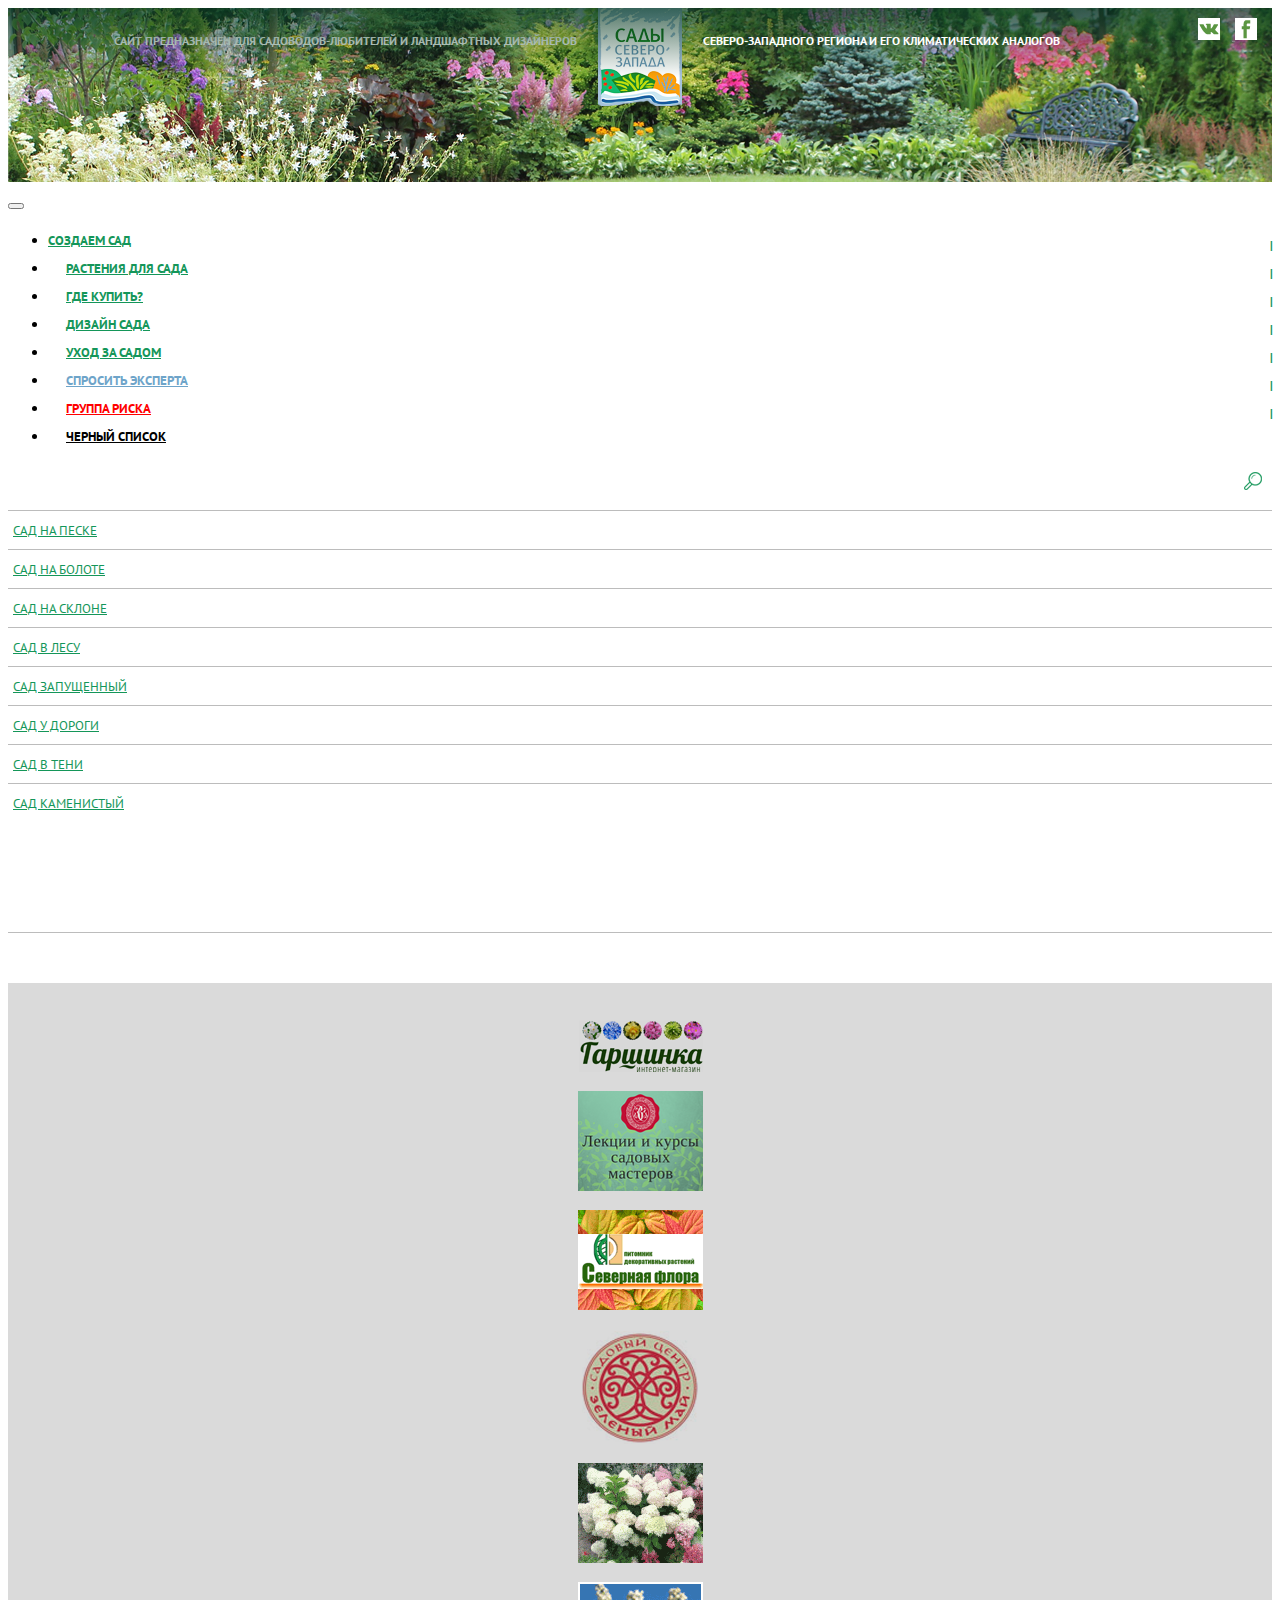
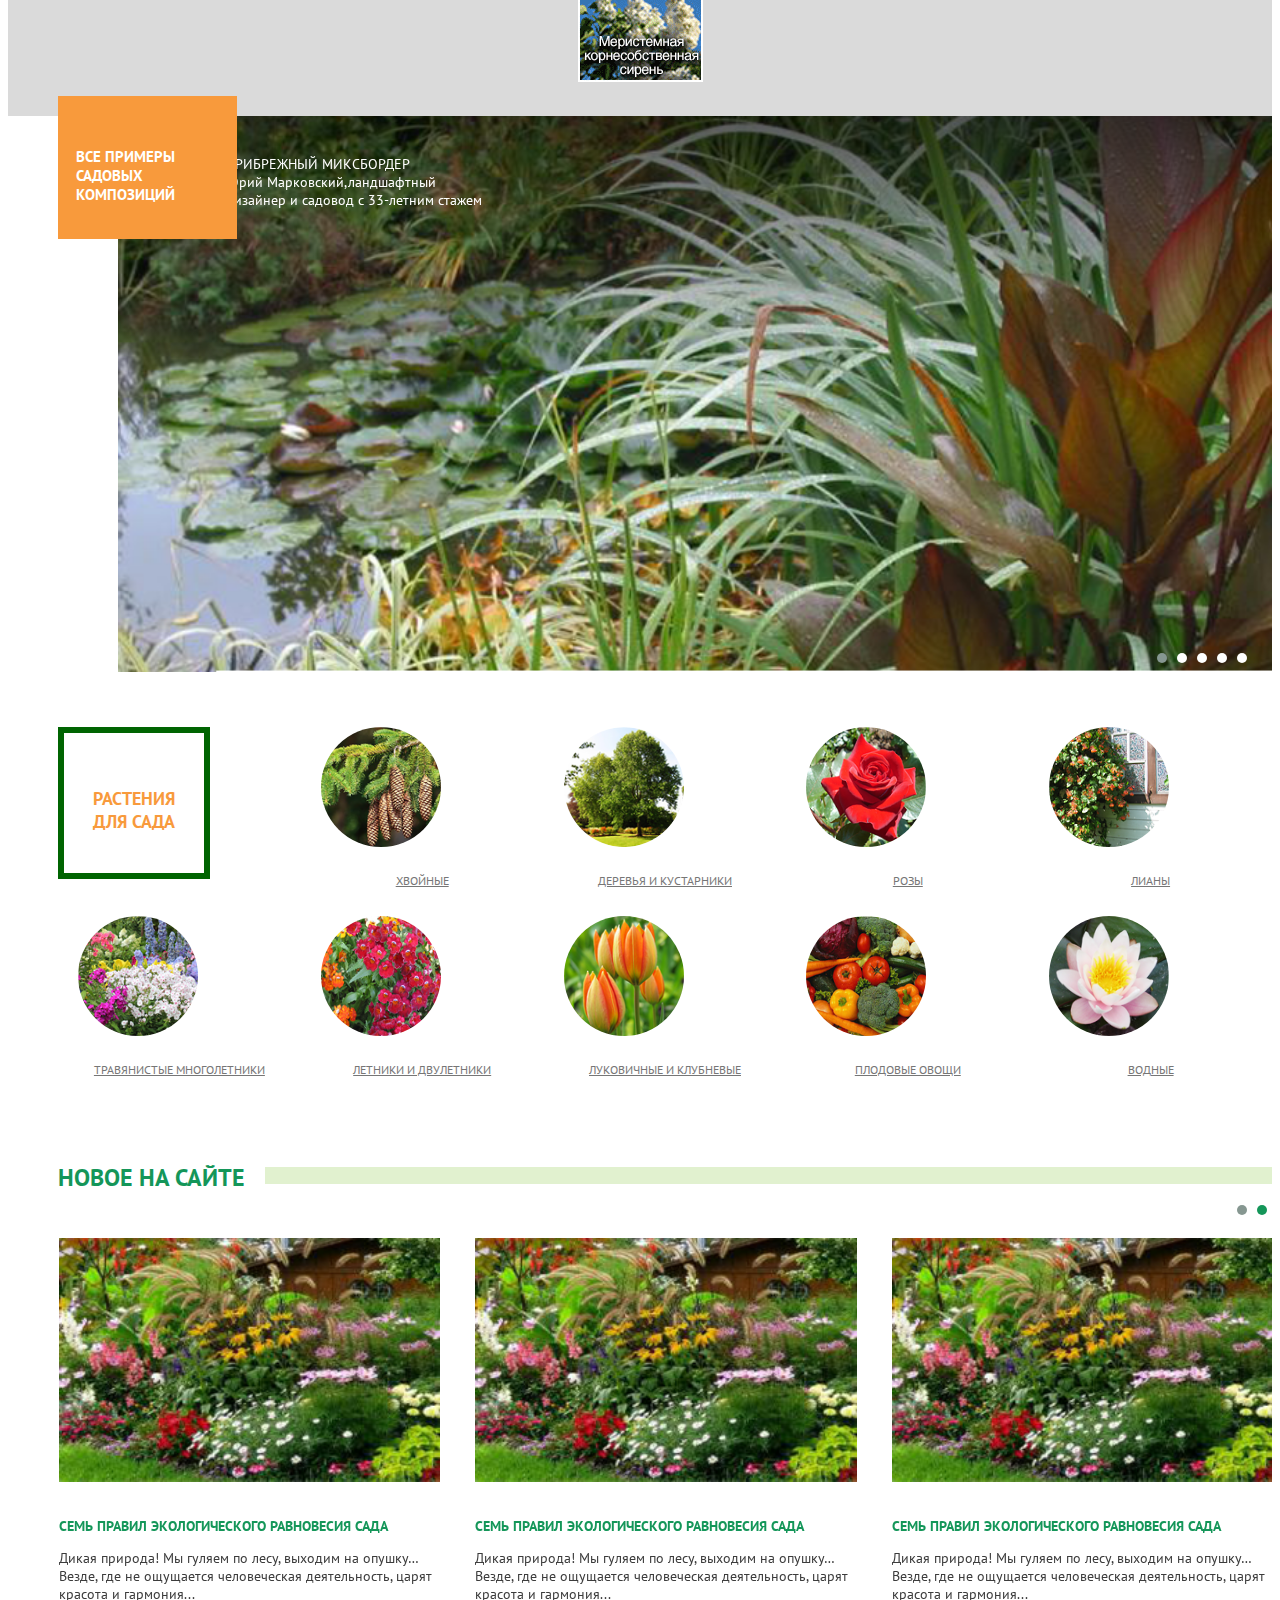
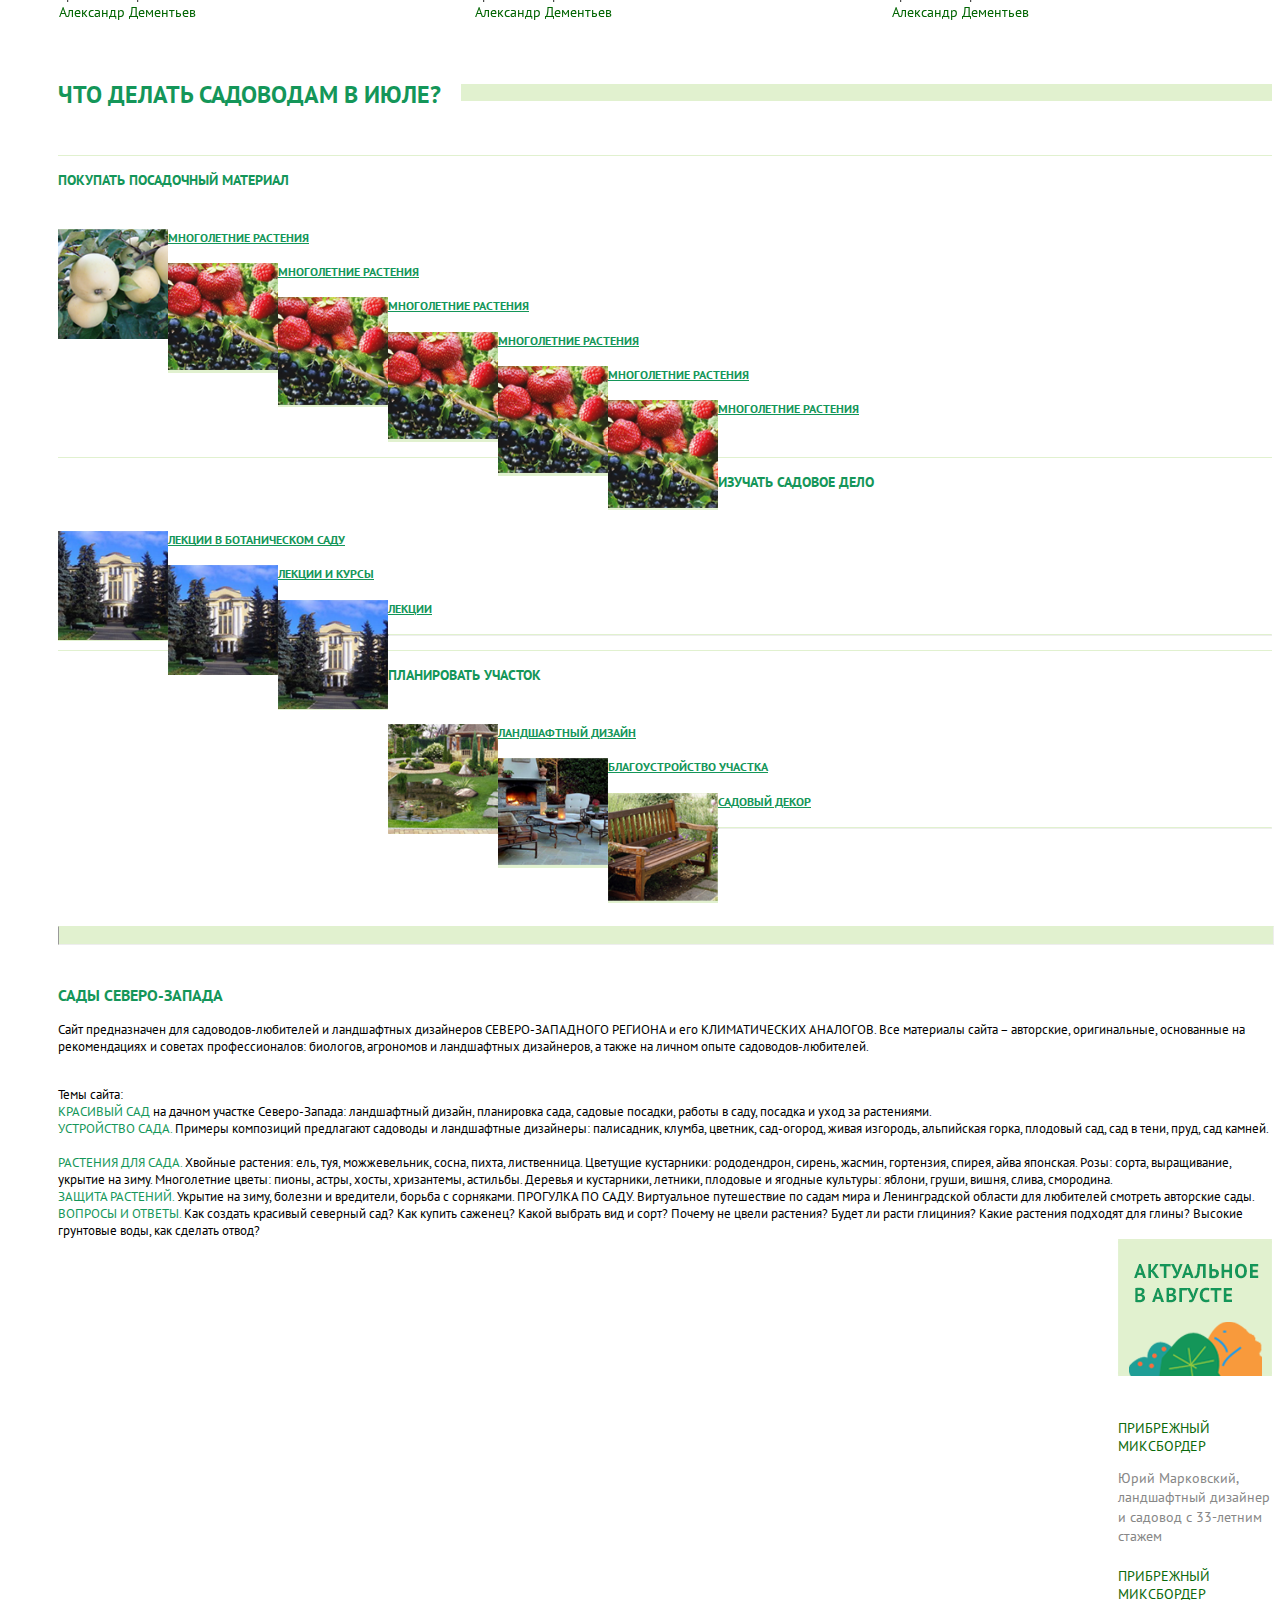
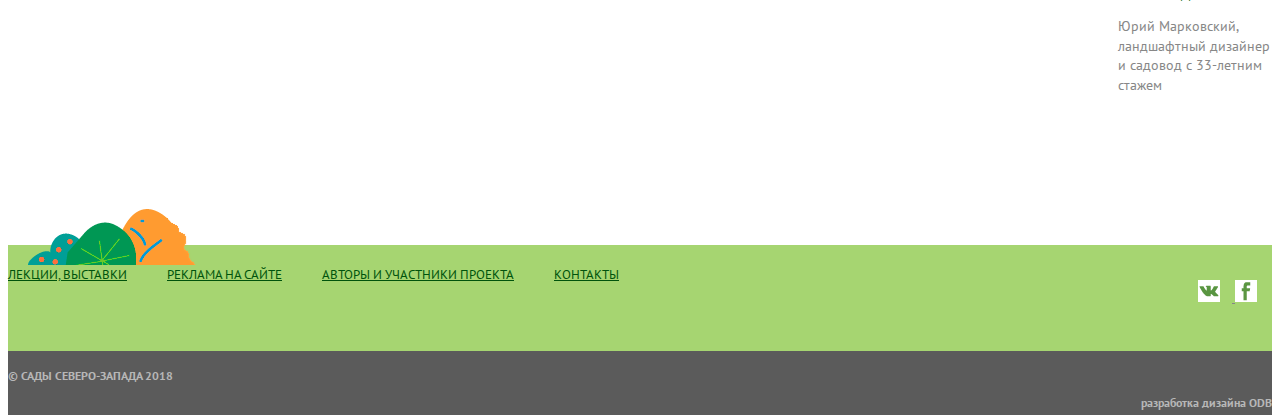
<file: index.html>
<!doctype html>
<html lang="en">
    <head>
        <!-- Required meta tags -->
        <meta charset="utf-8">
        <meta name="viewport" content="width=device-width, initial-scale=1, shrink-to-fit=no">

        <!-- Bootstrap CSS -->
        <link rel="stylesheet" href="css/owl.carousel.css">
        <link rel="stylesheet" href="css/owl.theme.default.css">
        <link rel="stylesheet" href="https://stackpath.bootstrapcdn.com/bootstrap/4.1.3/css/bootstrap.min.css" integrity="sha384-MCw98/SFnGE8fJT3GXwEOngsV7Zt27NXFoaoApmYm81iuXoPkFOJwJ8ERdknLPMO" crossorigin="anonymous">
        <link rel="stylesheet" href="style.css">
        <link rel="stylesheet" href="css/media.css">
        <link href="https://fonts.googleapis.com/css?family=PT+Sans:400,400i,700,700i" rel="stylesheet">
        <title>Сады Северо-запада</title>
    </head>
    <body>
        <div class="container">
            <header class = "header">
                <div class = "header-background">
                    <div class="row">
                        <div class="col-sm-12">
                            <div class = "left-text">
                                <p>Сайт предназначен для садоводов-любителей и ландшафтных дизайнеров</p>
                            </div>
                            <div class = "logo">
                                <a href = "#"><img src = "img/logo.png"></a>
                            </div>
                            <div class = "right-text">
                                <p>СЕВЕРО-ЗАПАДНОГО РЕГИОНА и его КЛИМАТИЧЕСКИХ АНАЛОГОВ</p>
                                <div class = "social-icons">
                                    <a href = "https://vk.com">
                                        <img src = "img/vk.png" title = "Вконтакте" class = "icon-vk">
                                    </a>
                                    <a href = "https://facebook.com">
                                        <img src = "img/facebook.png" title = "Facebook">
                                    </a>
                                </div>
                            </div>
                        </div>
                    </div>
                </div>
                <div class = "menu-top">
                    <nav class="navbar navbar-expand-lg navbar-light bg-light">
                    <button class="navbar-toggler" type="button" data-toggle="collapse" data-target="#navbarTogglerDemo01" aria-controls="navbarTogglerDemo01" aria-expanded="false" aria-label="Toggle navigation">
                    <span class="navbar-toggler-icon"></span>
                    </button>
                        <div class = "logo-adptiv">
                            <a href = "#"><img src = "img/logo.png"></a>
                        </div>
                        <div class="box tablet">
                                <div class="container-2">
                                    <span class="icon"><img src = "img/icon-search.png"></span>
                                    <input type="search" id="search" placeholder="Поиск..." />
                                </div>
                            </div>
                        <div class="collapse navbar-collapse" id="navbarTogglerDemo01">
                            <ul class="navbar-nav mr-auto mt-2 mt-lg-0">
                                <li class="nav-item">
                                    <a class="nav-link" href="#">создаем сад</a>
                                </li>
                                <li class="nav-item">
                                    <a class="nav-link" href="#">Растения для сада</a>
                                </li>
                                <li class="nav-item">
                                    <a class="nav-link" href="#">где купить?</a>
                                </li>
                                <li class="nav-item">
                                    <a class="nav-link" href="#">Дизайн сада</a>
                                </li>
                                <li class="nav-item">
                                    <a class="nav-link" href="#">уход за садом</a>
                                </li>
                                <li class="nav-item">
                                    <a class="nav-link item-expert" href="#">спросить эксперта</a>
                                </li>
                                <li class="nav-item">
                                    <a class="nav-link item-group" href="#">группа риска</a>
                                </li>
                                <li class="nav-item">
                                    <a class="nav-link item-black" href="#">черный список</a>
                                </li>
                            </ul>
                            <!--<form class="form-inline my-2 my-lg-0">
                                <input class="form-control mr-sm-2" type="search" placeholder="Search" aria-label="Search">
                                <button class="btn btn-outline-success my-2 my-sm-0" type="submit">Search</button>
                            </form>-->
                            <div class="box pc">
                                <div class="container-2">
                                    <span class="icon"><img src = "img/icon-search.png"></span>
                                    <input type="search" id="search" placeholder="Поиск..." />
                                </div>
                            </div>
                        </div>
                    </nav>
                </div>
            </header>
            <div class = "content">
            <div class = "row">
                <div class = "col-sm-2 left-sidebar">
                    <div class = "menu-left-sidebar">
                        <ul>
                            <li>
                                <a href = "#1">Сад на песке</a>
                            </li>
                            <li>
                                <a href = "#2">САД НА БОЛОТЕ</a>
                            </li>
                            <li>
                                <a href = "#3">САД НА СКЛОНЕ</a>
                            </li>
                            <li>
                                <a href = "#4">САД В ЛЕСУ</a>
                            </li>
                            <li>
                                <a href = "#5">САД ЗАПУЩЕННЫЙ</a>
                            </li>
                            <li>
                                <a href = "#6">САД У ДОРОГИ</a>
                            </li>
                            <li>
                                <a href = "#7">сад в тени</a>
                            </li>
                            <li>
                                <a href = "#8">сад каменистый</a>
                            </li>
                        </ul>
                    </div>
                    <div class = "banner-left-sidebar">
                        <div class = "banner-img">
                            <img src = "img/gorshinka.png" title = "">
                        </div>
                        <div class = "banner-img">
                            <img src = "img/zs_lekcii_sad_masters_1.png" title = "">
                        </div>
                        <div class = "banner-img">
                            <img src = "img/sflora2.png" title = "">
                        </div>
                        <div class = "banner-img">
                            <img src = "img/sadovui.png" title = "">
                        </div>
                        <div class = "banner-img">
                            <img src = "img/1_pr.png" title = "">
                        </div>
                        <div class = "banner-img">
                            <img src = "img/Agrofirma_Tatjana3.png" title = "">
                        </div>
                    </div>
                </div>
                <div class = "col-sm-8 content-center">
                    <div class = "carousel-parent">
                        <div class = "top-block">
                            <div class = "orang-block">
                                <p>ВСЕ ПРИМЕРЫ САДОВЫХ КОМПОЗИЦИЙ</p>
                            </div>
                        </div>
                        <div id = "carousel" class="owl-carousel owl-theme">
                            <div class="item">
                                <div class = "slides">
                                    <img src = "img/22_s_8c167d67_0.png">
                                </div>
                                <div class = "description-slides">
                                    <p>ПРИБРЕЖНЫЙ МИКСБОРДЕР<br>
                                    Юрий Марковский,ландшафтный<br>
                                    дизайнер и садовод с 33-летним стажем</p>
                                </div>
                            </div>
                            <div class="item">
                                <div class = "slides">
                                    <img src = "img/22_s_8c167d67_0.png">
                                </div>
                                <div class = "description-slides">
                                    <p>ПРИБРЕЖНЫЙ МИКСБОРДЕР<br>
                                    Юрий Марковский,ландшафтный<br>
                                    дизайнер и садовод с 33-летним стажем</p>
                                </div>
                            </div>
                            <div class="item">
                                <div class = "slides">
                                    <img src = "img/22_s_8c167d67_0.png">
                                </div>
                                <div class = "description-slides">
                                    <p>ПРИБРЕЖНЫЙ МИКСБОРДЕР<br>
                                    Юрий Марковский,ландшафтный<br>
                                    дизайнер и садовод с 33-летним стажем</p>
                                </div>
                            </div>
                            <div class="item">
                                <div class = "slides">
                                    <img src = "img/22_s_8c167d67_0.png">
                                </div>
                                <div class = "description-slides">
                                    <p>ПРИБРЕЖНЫЙ МИКСБОРДЕР<br>
                                    Юрий Марковский,ландшафтный<br>
                                    дизайнер и садовод с 33-летним стажем</p>
                                </div>
                            </div>
                            <div class="item">
                                <div class = "slides">
                                    <img src = "img/22_s_8c167d67_0.png">
                                </div>
                                <div class = "description-slides">
                                    <p>ПРИБРЕЖНЫЙ МИКСБОРДЕР<br>
                                    Юрий Марковский,ландшафтный<br>
                                    дизайнер и садовод с 33-летним стажем</p>
                                </div>
                            </div>
                        </div>
                    </div>
                    <div class = "garden-plants">
                        <div class = "garden-block">
                            <div class = "first-block">
                                <h2>Растения<br>для сада</h2>
                            </div>
                        </div>
                        <div class = "garden-block">
                            <div class = "garden-img"><a href = "#"><img src = "img/xvoin.png"></a></div>
                            <h3><a href = "#">ХВОЙНЫЕ</a></h3>
                        </div>
                        <div class = "garden-block">
                            <div class = "garden-img"><a href = "#"><img src = "img/344309-svetik.png"></a></div>
                            <h3><a href = "#">ДЕРЕВЬЯ И КУСТАРНИКИ</a></h3>
                        </div>
                        <div class = "garden-block">
                            <div class = "garden-img"><a href = "#"><img src = "img/rosa.png"></a></div>
                            <h3><a href = "#">Розы</a></h3>
                        </div>
                        <div class = "garden-block">
                            <div class = "garden-img"><a href = "#"><img src = "img/lianu.png"></a></div>
                            <h3><a href = "#">Лианы</a></h3>
                        </div>
                        <div class = "garden-block">
                            <div class = "garden-img"><a href = "#"><img src = "img/travmn.png"></a></div>
                            <h3><a href = "#">ТРАВЯНИСТЫЕ МНОГОЛЕТНИКИ</a></h3>
                        </div>
                        <div class = "garden-block">
                            <div class = "garden-img"><a href = "#"><img src = "img/letniki.png"></a></div>
                            <h3><a href = "#">ЛЕТНИКИ И ДВУЛЕТНИКИ</a></h3>
                        </div>
                        <div class = "garden-block">
                            <div class = "garden-img"><a href = "#"><img src = "img/lukov.png"></a></div>
                            <h3><a href = "#">ЛУКОВИЧНЫЕ И КЛУБНЕВЫЕ</a></h3>
                        </div>
                        <div class = "garden-block">
                            <div class = "garden-img"><a href = "#"><img src = "img/plodovue.png"></a></div>
                            <h3><a href = "#">ПЛОДОВЫЕ ОВОЩИ</a></h3>
                        </div>
                        <div class = "garden-block">
                            <div class = "garden-img"><a href = "#"><img src = "img/vodnue.png"></a></div>
                                <h3><a href = "#">ВОДНЫЕ</a></h3>
                        </div>
                    </div>
                    <div class = "new-site">
                        <div class="title">
                            <span>Новое на сайте</span>
                        </div>
                        
                        <div id = "carousel-2" class="owl-carousel owl-theme">
                            <div class="item">
                                <img src = "img/mnogolet411.png">
                                <h3>СЕМЬ ПРАВИЛ ЭКОЛОГИЧЕСКОГО РАВНОВЕСИЯ САДА</h3>
                                <p>Дикая природа! Мы гуляем по лесу, 
                                выходим на опушку… Везде, где не 
                                ощущается человеческая деятельность, 
                                царят красота и гармония...
                                <span>Александр Дементьев</span></p>
                            </div>
                            <div class="item">
                                <img src = "img/mnogolet411.png">
                                <h3>СЕМЬ ПРАВИЛ ЭКОЛОГИЧЕСКОГО РАВНОВЕСИЯ САДА</h3>
                                <p>Дикая природа! Мы гуляем по лесу, 
                                выходим на опушку… Везде, где не 
                                ощущается человеческая деятельность, 
                                царят красота и гармония...
                                <span>Александр Дементьев</span></p>
                            </div>
                            <div class="item">
                                <img src = "img/mnogolet411.png">
                                <h3>СЕМЬ ПРАВИЛ ЭКОЛОГИЧЕСКОГО РАВНОВЕСИЯ САДА</h3>
                                <p>Дикая природа! Мы гуляем по лесу, 
                                выходим на опушку… Везде, где не 
                                ощущается человеческая деятельность, 
                                царят красота и гармония...
                                <span>Александр Дементьев</span></p>
                            </div>
                            <div class="item">
                                <img src = "img/mnogolet411.png">
                                <h3>СЕМЬ ПРАВИЛ ЭКОЛОГИЧЕСКОГО РАВНОВЕСИЯ САДА</h3>
                                <p>Дикая природа! Мы гуляем по лесу, 
                                выходим на опушку… Везде, где не 
                                ощущается человеческая деятельность, 
                                царят красота и гармония...
                                <span>Александр Дементьев</span></p>
                            </div>
                        </div>
                    </div>
                    <div class = "block-gardener">
                    <div class="title">
                            <span>что делать садоводам в июле?</span>
                        </div>
                        <h3 class = "gardener-title">покупать посадочный материал</h3>
                        <div class = "gardener-items">
                            <div class = "row">
                                <div class = "col-xl-2 col-lg-3 col-md-4 col-6">
                                    <div class = "g-item">
                                        <a href = "#"><img src = "img/8.png"></a>
                                    </div>
                                    <h4><a href = "#">Многолетние растения</a></h4>
                                </div>
                                <div class = "col-xl-2 col-lg-3 col-md-4 col-6">
                                    <div class = "g-item">
                                        <a href = "#"><img src = "img/Yagod.png"></a>
                                    </div>
                                    <h4><a href = "#">Многолетние растения</a></h4>
                                </div>
                                <div class = "col-xl-2 col-lg-3 col-md-4 col-6">
                                    <div class = "g-item">
                                        <a href = "#"><img src = "img/Yagod.png"></a>
                                    </div>
                                    <h4><a href = "#">Многолетние растения</a></h4>
                                </div>
                                <div class = "col-xl-2 col-lg-3 col-md-4 col-6">
                                    <div class = "g-item">
                                        <a href = "#"><img src = "img/Yagod.png"></a>
                                    </div>
                                    <h4><a href = "#">Многолетние растения</a></h4>
                                </div>
                                <div class = "col-xl-2 col-lg-3 col-md-4 col-6">
                                    <div class = "g-item">
                                        <a href = "#"><img src = "img/Yagod.png"></a>
                                    </div>
                                    <h4><a href = "#">Многолетние растения</a></h4>
                                </div>
                                <div class = "col-xl-2 col-lg-3 col-md-4 col-6">
                                    <div class = "g-item">
                                        <a href = "#"><img src = "img/Yagod.png"></a>
                                    </div>
                                    <h4><a href = "#">Многолетние растения</a></h4>
                                </div>
                            </div>
                        </div>
                        <div class = "gardener-items">
                            <div class = "row">
                                <div class = "col-xl-6 col-xs-12">
                                    <h3 class = "gardener-title">Изучать садовое дело</h3>
                                    <div class = "row">
                                        <div class = "col-xl-4 col-sm-4 col-xs-6 col-6">
                                            <div class = "g-item">
                                                <a href = "#"><img src = "img/Botsad.png"></a>
                                            </div>
                                            <h4><a href = "#">Лекции в ботаническом саду</a></h4>
                                        </div>
                                        <div class = "col-xl-4 col-sm-4 col-6">
                                            <div class = "g-item">
                                                <a href = "#"><img src = "img/Botsad.png"></a>
                                            </div>
                                            <h4><a href = "#">Лекции и курсы</a></h4>
                                        </div>
                                        <div class = "col-xl-4 col-sm-4 col-6">
                                            <div class = "g-item">
                                                <a href = "#"><img src = "img/Botsad.png"></a>
                                            </div>
                                            <h4><a href = "#">Лекции</a></h4>
                                        </div>
                                    </div>
                                    <hr/>
                                </div>
                                <div class = "col-xl-6">
                                    <h3 class = "gardener-title">Планировать участок</h3>
                                    <div class = "row">
                                        <div class = "col-xl-4 col-sm-4 col-6">
                                            <div class = "g-item">
                                                <a href = "#"><img src = "img/landhaft11.png"></a>
                                            </div>
                                            <h4><a href = "#">Ландшафтный дизайн</a></h4>
                                        </div>
                                        <div class = "col-xl-4 col-sm-4 col-6">
                                            <div class = "g-item">
                                                <a href = "#"><img src = "img/blagoustr11.png"></a>
                                            </div>
                                            <h4><a href = "#">Благоустройство участка</a></h4>
                                        </div>
                                        <div class = "col-xl-4 col-sm-4 col-6">
                                            <div class = "g-item">
                                                <a href = "#"><img src = "img/maf11.png"></a>
                                            </div>
                                            <h4><a href = "#">Садовый декор</a></h4>
                                        </div>
                                    </div>
                                    <hr/>
                                </div>
                            </div>
                        </div>
                    </div>
                    <section class = "block-northwest">
                        <div class = "row">
                            <div class = "col-xl-12">
                                <hr class = "bold-line" />
                                <h3>САДЫ СЕВЕРО-ЗАПАДА</h3>
                                <p>Сайт предназначен для садоводов-любителей и ландшафтных дизайнеров СЕВЕРО-ЗАПАДНОГО РЕГИОНА и его КЛИМАТИЧЕСКИХ АНАЛОГОВ. Все материалы сайта – авторские, оригинальные, основанные на рекомендациях и советах профессионалов: биологов, агрономов и ландшафтных дизайнеров, а также на личном опыте садоводов-любителей.</p>
                                <br/>
                                <p>Темы сайта:<br>
                                    <span>КРАСИВЫЙ САД</span> на дачном участке Северо-Запада: ландшафтный дизайн, планировка сада, садовые посадки, работы в саду, посадка и уход за растениями.<br>
                                <span>УСТРОЙСТВО САДА.</span> Примеры композиций предлагают садоводы и ландшафтные дизайнеры: палисадник, клумба, цветник, сад-огород, живая изгородь, альпийская горка, плодовый сад, сад в тени, пруд, сад камней.
                                    <br><br>
                                    <span>РАСТЕНИЯ ДЛЯ САДА.</span> Хвойные  растения: ель, туя, можжевельник, сосна, пихта, лиственница. Цветущие кустарники: рододендрон, сирень, жасмин, гортензия, спирея, айва японская. Розы: сорта, выращивание, укрытие на зиму. Многолетние цветы: пионы, астры, хосты, хризантемы, астильбы. Деревья и кустарники, летники, плодовые и ягодные культуры: яблони, груши, вишня, слива, смородина. <br>
                                <span>ЗАЩИТА РАСТЕНИЙ.</span> Укрытие на зиму, болезни и вредители, борьба с сорняками.
                                ПРОГУЛКА ПО САДУ. Виртуальное путешествие по садам мира и Ленинградской области для любителей смотреть авторские сады.<br>
                                <span>ВОПРОСЫ И ОТВЕТЫ.</span> Как создать красивый северный сад? Как купить саженец? Какой выбрать вид и сорт? Почему не цвели растения? Будет ли расти глициния? Какие растения подходят для глины? Высокие грунтовые воды, как сделать отвод?</p>
                            </div>
                        </div>
                    </section>
                </div>
                <div class = "col-sm-2 right-sidebar">
                    <div class = current-news>
                        <img src = "img/current-news.png" class = "img-news">
                        <div class = "news">
                            <h3>ПРИБРЕЖНЫЙ МИКСБОРДЕР</h3>
                            <p>Юрий Марковский, ландшафтный дизайнер и садовод с 33-летним стажем</p>
                        </div>
                        <div class = "news">
                            <h3>ПРИБРЕЖНЫЙ МИКСБОРДЕР</h3>
                            <p>Юрий Марковский, ландшафтный дизайнер и садовод с 33-летним стажем</p>
                        </div>
                    </div>
                </div>
            </div>
            </div>
        </div>
        <section class = "mobile-sidebar"></section>
        <section class = "footer">
            <div class="container ">
                <div class = "row vector-object">
                    <div class = "col-xl-8">
                        <ul class = "footer-menu">
                            <li><a href = "#">Лекции, выставки</a></li>
                            <li><a href = "#">Реклама на сайте</a></li>
                            <li><a href = "#">Авторы и участники проекта</a></li>
                            <li><a href = "#">Контакты</a></li>                        
                        </ul>
                    </div>
                    <div class = "col-xl-4">
                        <div class = "social-icons">
                            <a href = "https://vk.com">
                                <img src = "img/vk.png" title = "Вконтакте" class = "icon-vk">
                            </a>
                            <a href = "https://facebook.com">
                                <img src = "img/facebook.png" title = "Facebook">
                            </a>
                        </div>
                    </div>
                </div>
            </div>
            <div class = "copyright">
                <div class="container">
                <div class = "row">
                    <div class = "col-sm-8">
                    <p class = "left-copy">© сады северо-запада 2018</p>
                    </div>
                    <div class = "col-sm-4">
                    <p class = "right-copy">разработка дизайна ODB</p>
                    </div>
                </div>
            </div>
            </div>
        </section>

    <!-- Optional JavaScript -->
    <!-- jQuery first, then Popper.js, then Bootstrap JS -->
    <script src="https://code.jquery.com/jquery-3.3.1.slim.min.js" integrity="sha384-q8i/X+965DzO0rT7abK41JStQIAqVgRVzpbzo5smXKp4YfRvH+8abtTE1Pi6jizo" crossorigin="anonymous"></script>
    <script src="https://cdnjs.cloudflare.com/ajax/libs/popper.js/1.14.3/umd/popper.min.js" integrity="sha384-ZMP7rVo3mIykV+2+9J3UJ46jBk0WLaUAdn689aCwoqbBJiSnjAK/l8WvCWPIPm49" crossorigin="anonymous"></script>
    <script src="https://stackpath.bootstrapcdn.com/bootstrap/4.1.3/js/bootstrap.min.js" integrity="sha384-ChfqqxuZUCnJSK3+MXmPNIyE6ZbWh2IMqE241rYiqJxyMiZ6OW/JmZQ5stwEULTy" crossorigin="anonymous"></script>
    <script src="js/owl.carousel.min.js"></script>
    <script src = "js/myscript.js"></script>
    </body>
</html>
</file>
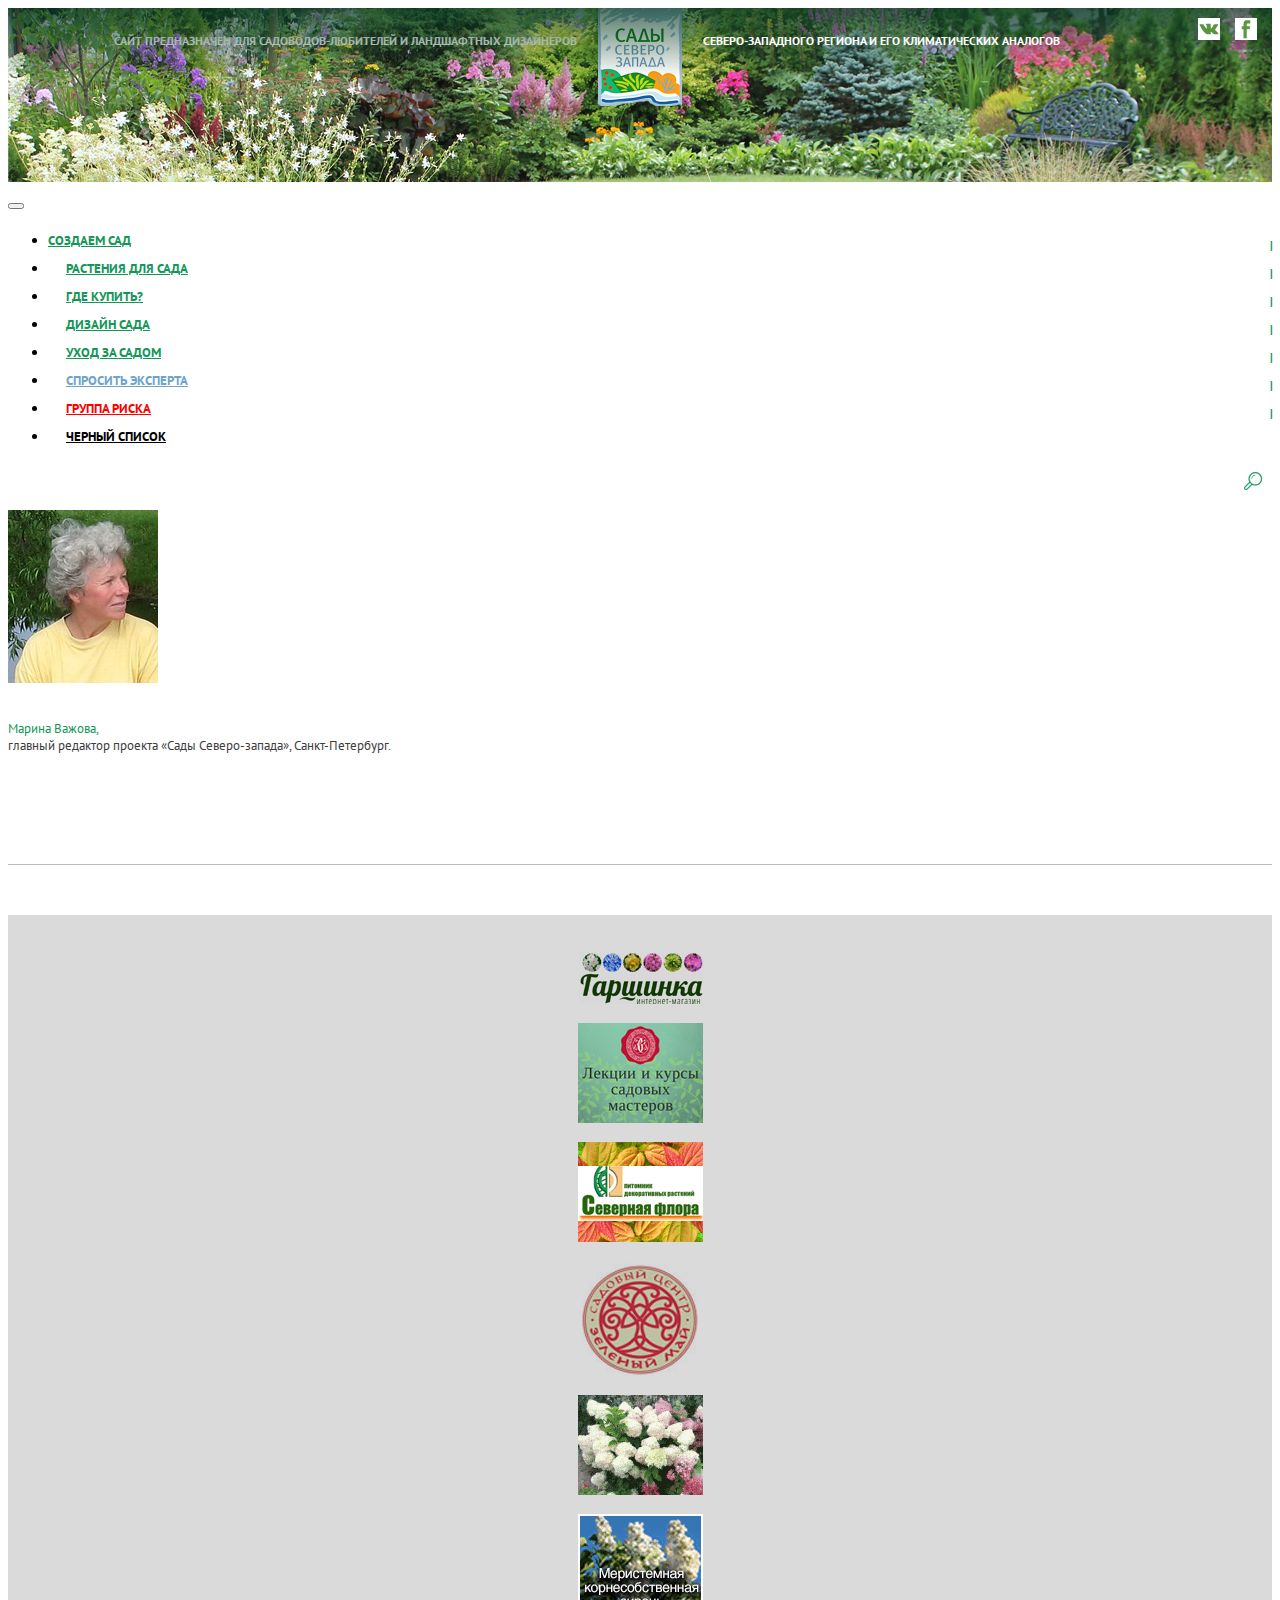
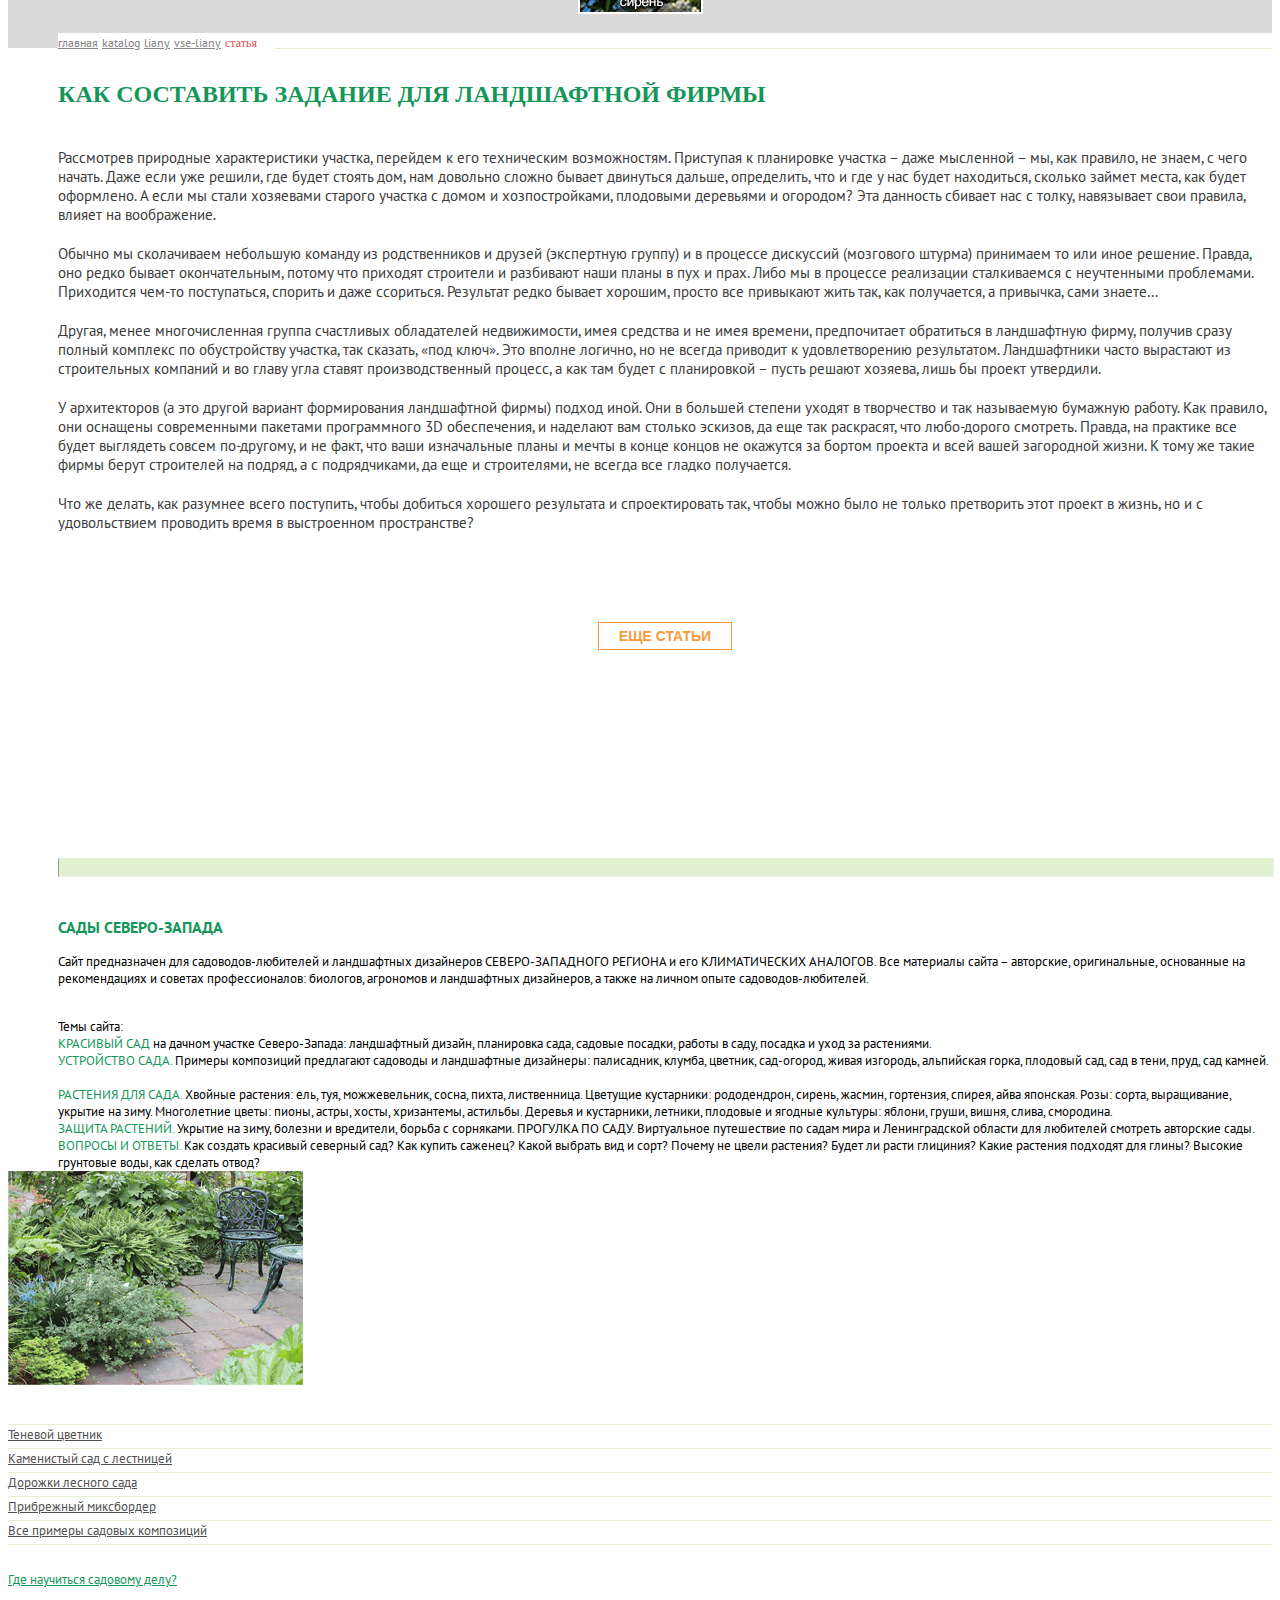
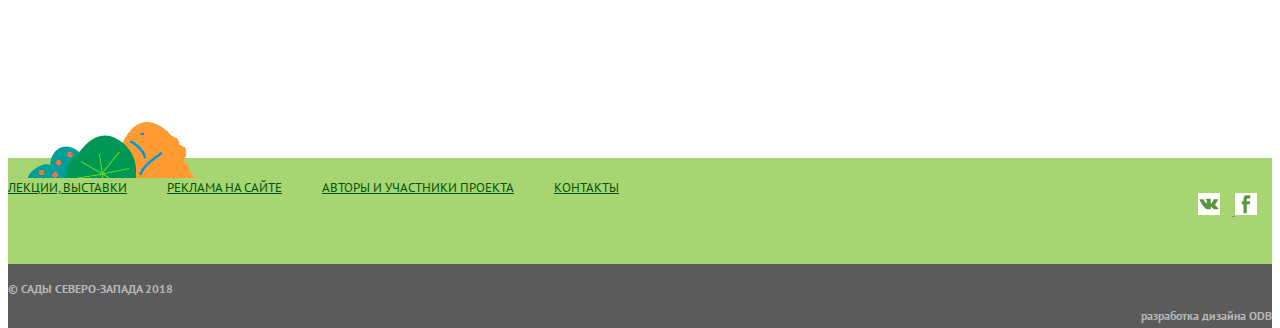
<file: article.html>
<!doctype html>
<html lang="en">
    <head>
        <!-- Required meta tags -->
        <meta charset="utf-8">
        <meta name="viewport" content="width=device-width, initial-scale=1, shrink-to-fit=no">

        <!-- Bootstrap CSS -->
        <link rel="stylesheet" href="css/owl.carousel.css">
        <link rel="stylesheet" href="css/owl.theme.default.css">
        <link rel="stylesheet" href="https://stackpath.bootstrapcdn.com/bootstrap/4.1.3/css/bootstrap.min.css" integrity="sha384-MCw98/SFnGE8fJT3GXwEOngsV7Zt27NXFoaoApmYm81iuXoPkFOJwJ8ERdknLPMO" crossorigin="anonymous">
        <link rel="stylesheet" href="style.css">
        <link rel="stylesheet" href="css/media.css">
        <link href="https://fonts.googleapis.com/css?family=PT+Sans:400,400i,700,700i" rel="stylesheet">
        <title>Сады Северо-запада</title>
    </head>
    <body>
        <div class="container">
            <header class = "header">
                <div class = "header-background">
                    <div class="row">
                        <div class="col-sm-12">
                            <div class = "left-text">
                                <p>Сайт предназначен для садоводов-любителей и ландшафтных дизайнеров</p>
                            </div>
                            <div class = "logo">
                                <a href = "#"><img src = "img/logo.png"></a>
                            </div>
                            <div class = "right-text">
                                <p>СЕВЕРО-ЗАПАДНОГО РЕГИОНА и его КЛИМАТИЧЕСКИХ АНАЛОГОВ</p>
                                <div class = "social-icons">
                                    <a href = "https://vk.com">
                                        <img src = "img/vk.png" title = "Вконтакте" class = "icon-vk">
                                    </a>
                                    <a href = "https://facebook.com">
                                        <img src = "img/facebook.png" title = "Facebook">
                                    </a>
                                </div>
                            </div>
                        </div>
                    </div>
                </div>
                <div class = "menu-top">
                    <nav class="navbar navbar-expand-lg navbar-light bg-light">
                    <button class="navbar-toggler" type="button" data-toggle="collapse" data-target="#navbarTogglerDemo01" aria-controls="navbarTogglerDemo01" aria-expanded="false" aria-label="Toggle navigation">
                    <span class="navbar-toggler-icon"></span>
                    </button>
                        <div class = "logo-adptiv">
                            <a href = "#"><img src = "img/logo.png"></a>
                        </div>
                        <div class="box tablet">
                                <div class="container-2">
                                    <span class="icon"><img src = "img/icon-search.png"></span>
                                    <input type="search" id="search" placeholder="Поиск..." />
                                </div>
                            </div>
                        <div class="collapse navbar-collapse" id="navbarTogglerDemo01">
                            <ul class="navbar-nav mr-auto mt-2 mt-lg-0">
                                <li class="nav-item">
                                    <a class="nav-link" href="#">создаем сад</a>
                                </li>
                                <li class="nav-item">
                                    <a class="nav-link" href="#">Растения для сада</a>
                                </li>
                                <li class="nav-item">
                                    <a class="nav-link" href="#">где купить?</a>
                                </li>
                                <li class="nav-item">
                                    <a class="nav-link" href="#">Дизайн сада</a>
                                </li>
                                <li class="nav-item">
                                    <a class="nav-link" href="#">уход за садом</a>
                                </li>
                                <li class="nav-item">
                                    <a class="nav-link item-expert" href="#">спросить эксперта</a>
                                </li>
                                <li class="nav-item">
                                    <a class="nav-link item-group" href="#">группа риска</a>
                                </li>
                                <li class="nav-item">
                                    <a class="nav-link item-black" href="#">черный список</a>
                                </li>
                            </ul>
                            <!--<form class="form-inline my-2 my-lg-0">
                                <input class="form-control mr-sm-2" type="search" placeholder="Search" aria-label="Search">
                                <button class="btn btn-outline-success my-2 my-sm-0" type="submit">Search</button>
                            </form>-->
                            <div class="box pc">
                                <div class="container-2">
                                    <span class="icon"><img src = "img/icon-search.png"></span>
                                    <input type="search" id="search" placeholder="Поиск..." />
                                </div>
                            </div>
                        </div>
                    </nav>
                </div>
            </header>
            <div class = "content">
            <div class = "row">
                <div class = "col-sm-2 left-sidebar">
                    <!--<div class = "menu-left-sidebar">
                        <ul>
                            <li>
                                <a href = "#1">Сад на песке</a>
                            </li>
                            <li>
                                <a href = "#2">САД НА БОЛОТЕ</a>
                            </li>
                            <li>
                                <a href = "#3">САД НА СКЛОНЕ</a>
                            </li>
                            <li>
                                <a href = "#4">САД В ЛЕСУ</a>
                            </li>
                            <li>
                                <a href = "#5">САД ЗАПУЩЕННЫЙ</a>
                            </li>
                            <li>
                                <a href = "#6">САД У ДОРОГИ</a>
                            </li>
                            <li>
                                <a href = "#7">сад в тени</a>
                            </li>
                            <li>
                                <a href = "#8">сад каменистый</a>
                            </li>
                        </ul>
                    </div>-->
                    <div class = "author-sidebar">
                        <img src = "img/ma.png" class = "author-img">
                        <p class = "author-discription">
                            <span>Марина Важова,</span> главный редактор проекта «Сады Северо-запада», Санкт-Петербург.
                        </p>
                    </div>
                    <div class = "banner-left-sidebar">
                        <div class = "banner-img">
                            <img src = "img/gorshinka.png" title = "">
                        </div>
                        <div class = "banner-img">
                            <img src = "img/zs_lekcii_sad_masters_1.png" title = "">
                        </div>
                        <div class = "banner-img">
                            <img src = "img/sflora2.png" title = "">
                        </div>
                        <div class = "banner-img">
                            <img src = "img/sadovui.png" title = "">
                        </div>
                        <div class = "banner-img">
                            <img src = "img/1_pr.png" title = "">
                        </div>
                        <div class = "banner-img">
                            <img src = "img/Agrofirma_Tatjana3.png" title = "">
                        </div>
                    </div>
                </div>
                <div class = "col-sm-7 content-center">
                    <nav class="breadcrumb">
                        <a class="breadcrumb-item" href="#">главная</a>
                        <a class="breadcrumb-item" href="#">katalog</a>
                        <a class="breadcrumb-item" href="#">liany</a>
                        <a class="breadcrumb-item" href="#">vse-liany</a>
                        <span class="breadcrumb-item active">статья</span>
                    </nav>
                    <section class = "content-article">
                        <h2>КАК СОСТАВИТЬ ЗАДАНИЕ ДЛЯ ЛАНДШАФТНОЙ ФИРМЫ</h2>
                        <div class = "content-description">
                        <p>Рассмотрев природные характеристики участка, перейдем к его техническим возможностям.
Приступая к планировке участка – даже мысленной – мы, как правило, не знаем, с чего начать. Даже если уже решили, где будет стоять дом, нам довольно сложно бывает двинуться дальше, определить, что и где у нас будет находиться, сколько займет места, как будет оформлено. А если мы стали хозяевами старого участка с домом и хозпостройками, плодовыми деревьями и огородом? Эта данность сбивает нас с толку, навязывает свои правила, влияет на воображение.</p>

<p>Обычно мы сколачиваем небольшую команду из родственников и друзей (экспертную группу) и в процессе дискуссий (мозгового штурма) принимаем то или иное решение. Правда, оно редко бывает окончательным, потому что приходят строители и разбивают наши планы в пух и прах. Либо мы в процессе реализации сталкиваемся с неучтенными проблемами. Приходится чем-то поступаться, спорить и даже ссориться. Результат редко бывает хорошим, просто все привыкают жить так, как получается, а привычка, сами знаете…</p>

<p>Другая, менее многочисленная группа счастливых обладателей недвижимости, имея средства и не имея времени, предпочитает обратиться в ландшафтную фирму, получив сразу полный комплекс по обустройству участка, так сказать, «под ключ». Это вполне логично, но не всегда приводит к удовлетворению результатом. Ландшафтники часто вырастают из строительных компаний и во главу угла ставят производственный процесс, а как там будет с планировкой – пусть решают хозяева, лишь бы проект утвердили.</p>

<p>У архитекторов (а это другой вариант формирования ландшафтной фирмы) подход иной. Они в большей степени уходят в творчество и так называемую бумажную работу. Как правило, они оснащены современными пакетами программного 3D обеспечения, и наделают вам столько эскизов, да еще так раскрасят, что любо-дорого смотреть. Правда, на практике все будет выглядеть совсем по-другому, и не факт, что ваши изначальные планы и мечты в конце концов не окажутся за бортом проекта и всей вашей загородной жизни. К тому же такие фирмы берут строителей на подряд, а с подрядчиками, да еще и строителями, не всегда все гладко получается.</p>

<p>Что же делать, как разумнее всего поступить, чтобы добиться хорошего результата и спроектировать так, чтобы можно было не только претворить этот проект в жизнь, но и с удовольствием проводить время в выстроенном пространстве?</p></div>
                        
                        <div class = "block-button">
                            <a href = "#"><input type="button" class="btn button-new" value="ЕЩЕ СТАТЬИ" /></a>
                        </div>
                    </section>
                    
                    <section class = "block-northwest northwest-article">
                        <div class = "row">
                            <div class = "col-sm-12">
                                <hr class = "bold-line" />
                                <h3>САДЫ СЕВЕРО-ЗАПАДА</h3>
                                <p>Сайт предназначен для садоводов-любителей и ландшафтных дизайнеров СЕВЕРО-ЗАПАДНОГО РЕГИОНА и его КЛИМАТИЧЕСКИХ АНАЛОГОВ. Все материалы сайта – авторские, оригинальные, основанные на рекомендациях и советах профессионалов: биологов, агрономов и ландшафтных дизайнеров, а также на личном опыте садоводов-любителей.</p>
                                <br/>
                                <p>Темы сайта:<br>
                                    <span>КРАСИВЫЙ САД</span> на дачном участке Северо-Запада: ландшафтный дизайн, планировка сада, садовые посадки, работы в саду, посадка и уход за растениями.<br>
                                <span>УСТРОЙСТВО САДА.</span> Примеры композиций предлагают садоводы и ландшафтные дизайнеры: палисадник, клумба, цветник, сад-огород, живая изгородь, альпийская горка, плодовый сад, сад в тени, пруд, сад камней.
                                    <br><br>
                                    <span>РАСТЕНИЯ ДЛЯ САДА.</span> Хвойные  растения: ель, туя, можжевельник, сосна, пихта, лиственница. Цветущие кустарники: рододендрон, сирень, жасмин, гортензия, спирея, айва японская. Розы: сорта, выращивание, укрытие на зиму. Многолетние цветы: пионы, астры, хосты, хризантемы, астильбы. Деревья и кустарники, летники, плодовые и ягодные культуры: яблони, груши, вишня, слива, смородина. <br>
                                <span>ЗАЩИТА РАСТЕНИЙ.</span> Укрытие на зиму, болезни и вредители, борьба с сорняками.
                                ПРОГУЛКА ПО САДУ. Виртуальное путешествие по садам мира и Ленинградской области для любителей смотреть авторские сады.<br>
                                <span>ВОПРОСЫ И ОТВЕТЫ.</span> Как создать красивый северный сад? Как купить саженец? Какой выбрать вид и сорт? Почему не цвели растения? Будет ли расти глициния? Какие растения подходят для глины? Высокие грунтовые воды, как сделать отвод?</p>
                            </div>
                        </div>
                    </section>
                </div>
                <div class = "col-sm-3 right-sidebar">
                    <div class = "article-right-sidebar">
                        <img src = "img/22_S_IMG_4016.png" class = "right-sidebar-img">
                        <ul class = "list-right-sidebar">
                            <li>
                                <a href = "#1">Теневой цветник</a>
                            </li>
                            <li>
                                <a href = "#2">Каменистый сад с лестницей</a>
                            </li>
                            <li>
                                <a href = "#3">Дорожки лесного сада</a>
                            </li>
                            <li>
                                <a href = "#4">Прибрежный миксбордер</a>
                            </li>
                            <li>
                                <a href = "#5">Все примеры садовых композиций</a>
                            </li>
                        </ul>
                        <p class = "b-list-sidebar"><a href = "#">Где научиться садовому делу?</a></p>
                    </div>
                </div>
            </div>
            </div>
        </div>
        <section class = "mobile-sidebar"></section>
        <section class = "footer">
            <div class="container ">
                <div class = "row vector-object">
                    <div class = "col-sm-8">
                        <ul class = "footer-menu">
                            <li><a href = "#">Лекции, выставки</a></li>
                            <li><a href = "#">Реклама на сайте</a></li>
                            <li><a href = "#">Авторы и участники проекта</a></li>
                            <li><a href = "#">Контакты</a></li>                        
                        </ul>
                    </div>
                    <div class = "col-sm-4">
                        <div class = "social-icons">
                            <a href = "https://vk.com">
                                <img src = "img/vk.png" title = "Вконтакте" class = "icon-vk">
                            </a>
                            <a href = "https://facebook.com">
                                <img src = "img/facebook.png" title = "Facebook">
                            </a>
                        </div>
                    </div>
                </div>
            </div>
            <div class = "copyright">
                <div class="container">
                <div class = "row">
                    <div class = "col-sm-8">
                    <p class = "left-copy">© сады северо-запада 2018</p>
                    </div>
                    <div class = "col-sm-4">
                    <p class = "right-copy">разработка дизайна ODB</p>
                    </div>
                </div>
            </div>
            </div>
        </section>

    <!-- Optional JavaScript -->
    <!-- jQuery first, then Popper.js, then Bootstrap JS -->
    <script src="https://code.jquery.com/jquery-3.3.1.slim.min.js" integrity="sha384-q8i/X+965DzO0rT7abK41JStQIAqVgRVzpbzo5smXKp4YfRvH+8abtTE1Pi6jizo" crossorigin="anonymous"></script>
    <script src="https://cdnjs.cloudflare.com/ajax/libs/popper.js/1.14.3/umd/popper.min.js" integrity="sha384-ZMP7rVo3mIykV+2+9J3UJ46jBk0WLaUAdn689aCwoqbBJiSnjAK/l8WvCWPIPm49" crossorigin="anonymous"></script>
    <script src="https://stackpath.bootstrapcdn.com/bootstrap/4.1.3/js/bootstrap.min.js" integrity="sha384-ChfqqxuZUCnJSK3+MXmPNIyE6ZbWh2IMqE241rYiqJxyMiZ6OW/JmZQ5stwEULTy" crossorigin="anonymous"></script>
    <script src="js/owl.carousel.min.js"></script>
    <script src = "js/myscript.js"></script>
    </body>
</html>
</file>
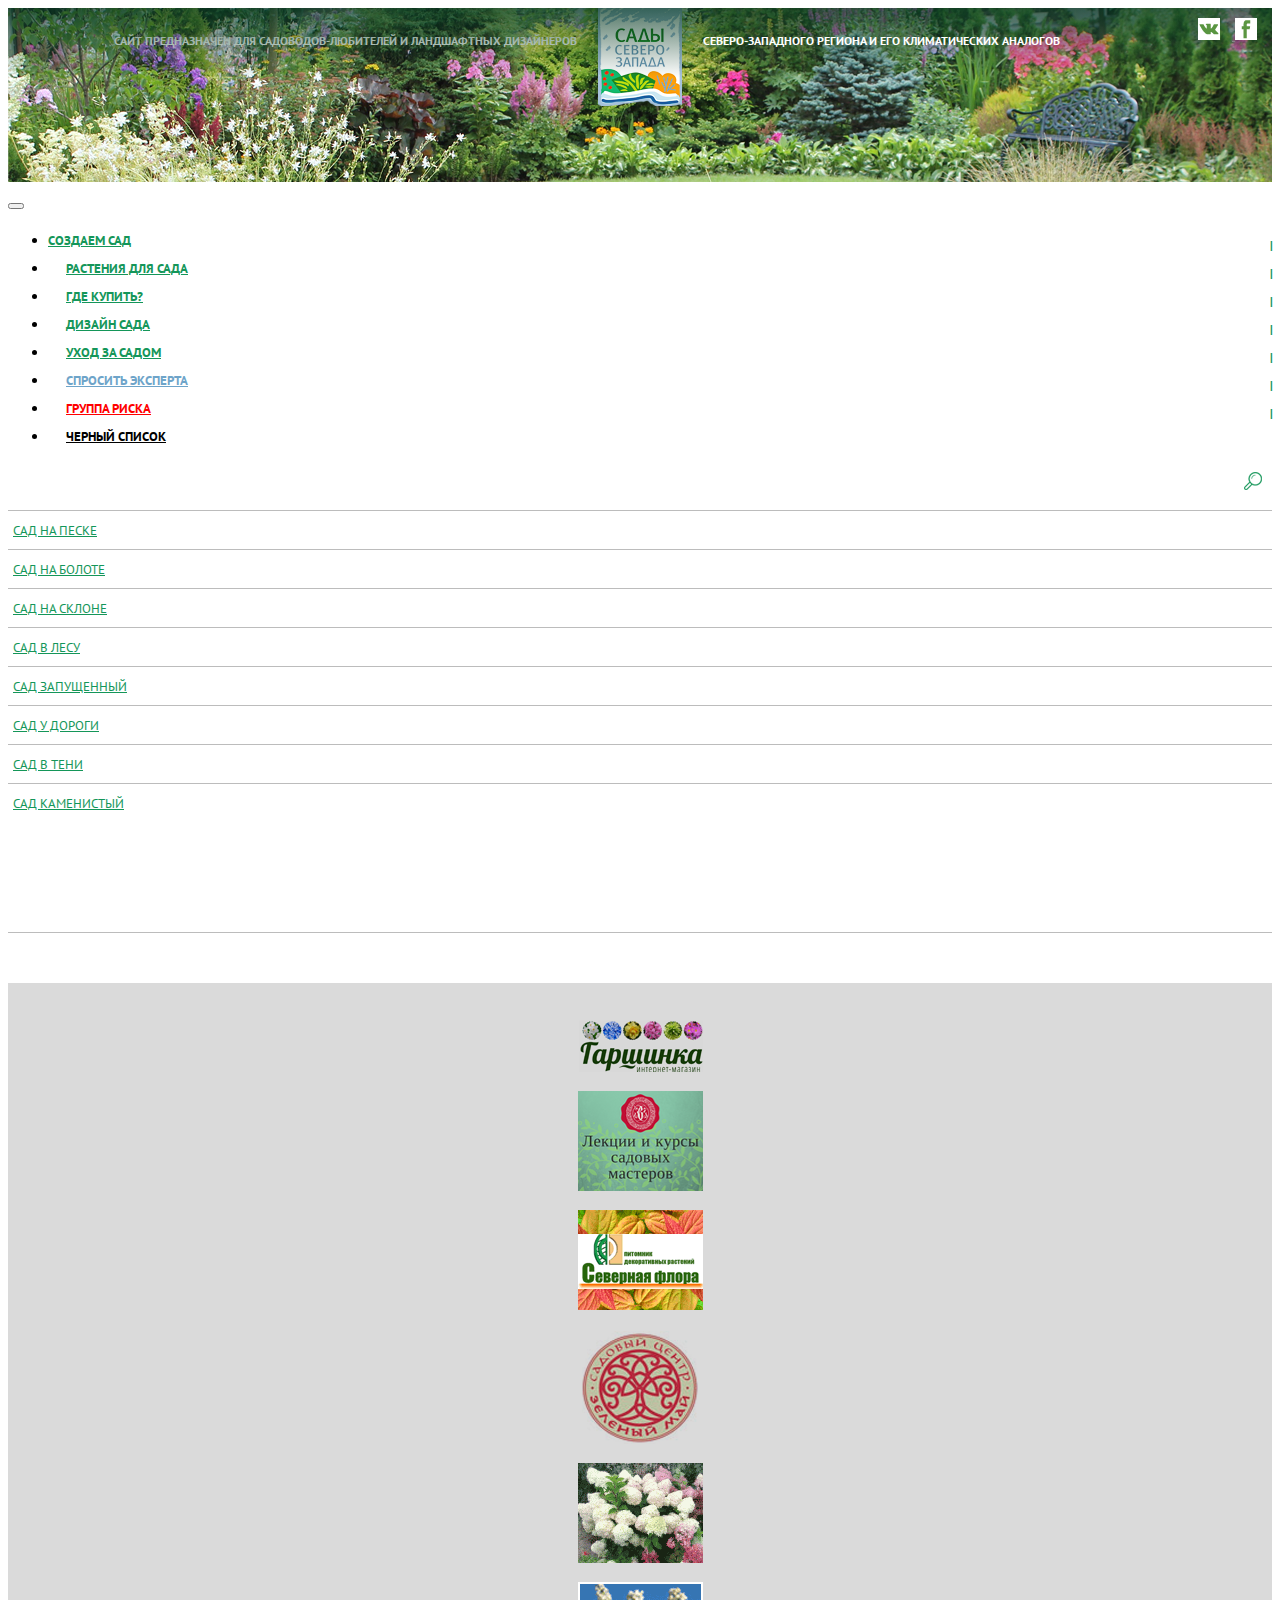
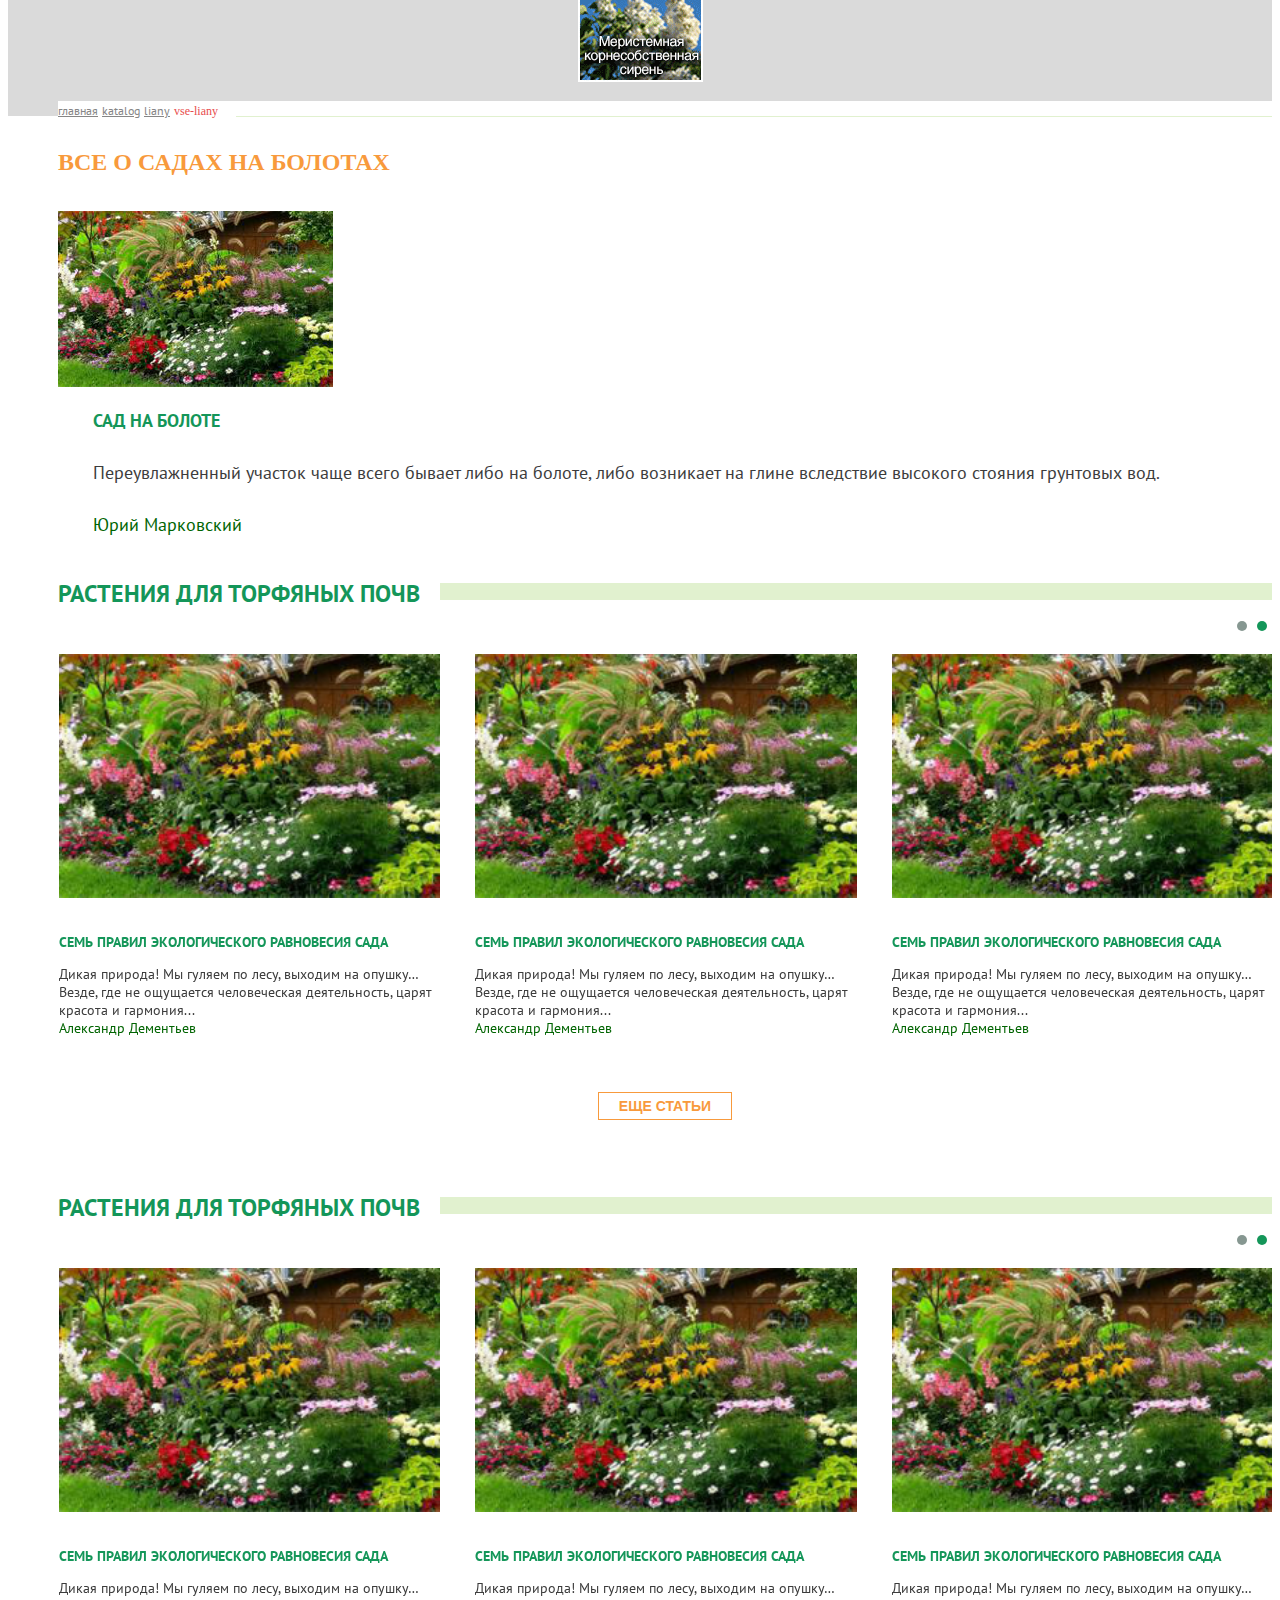
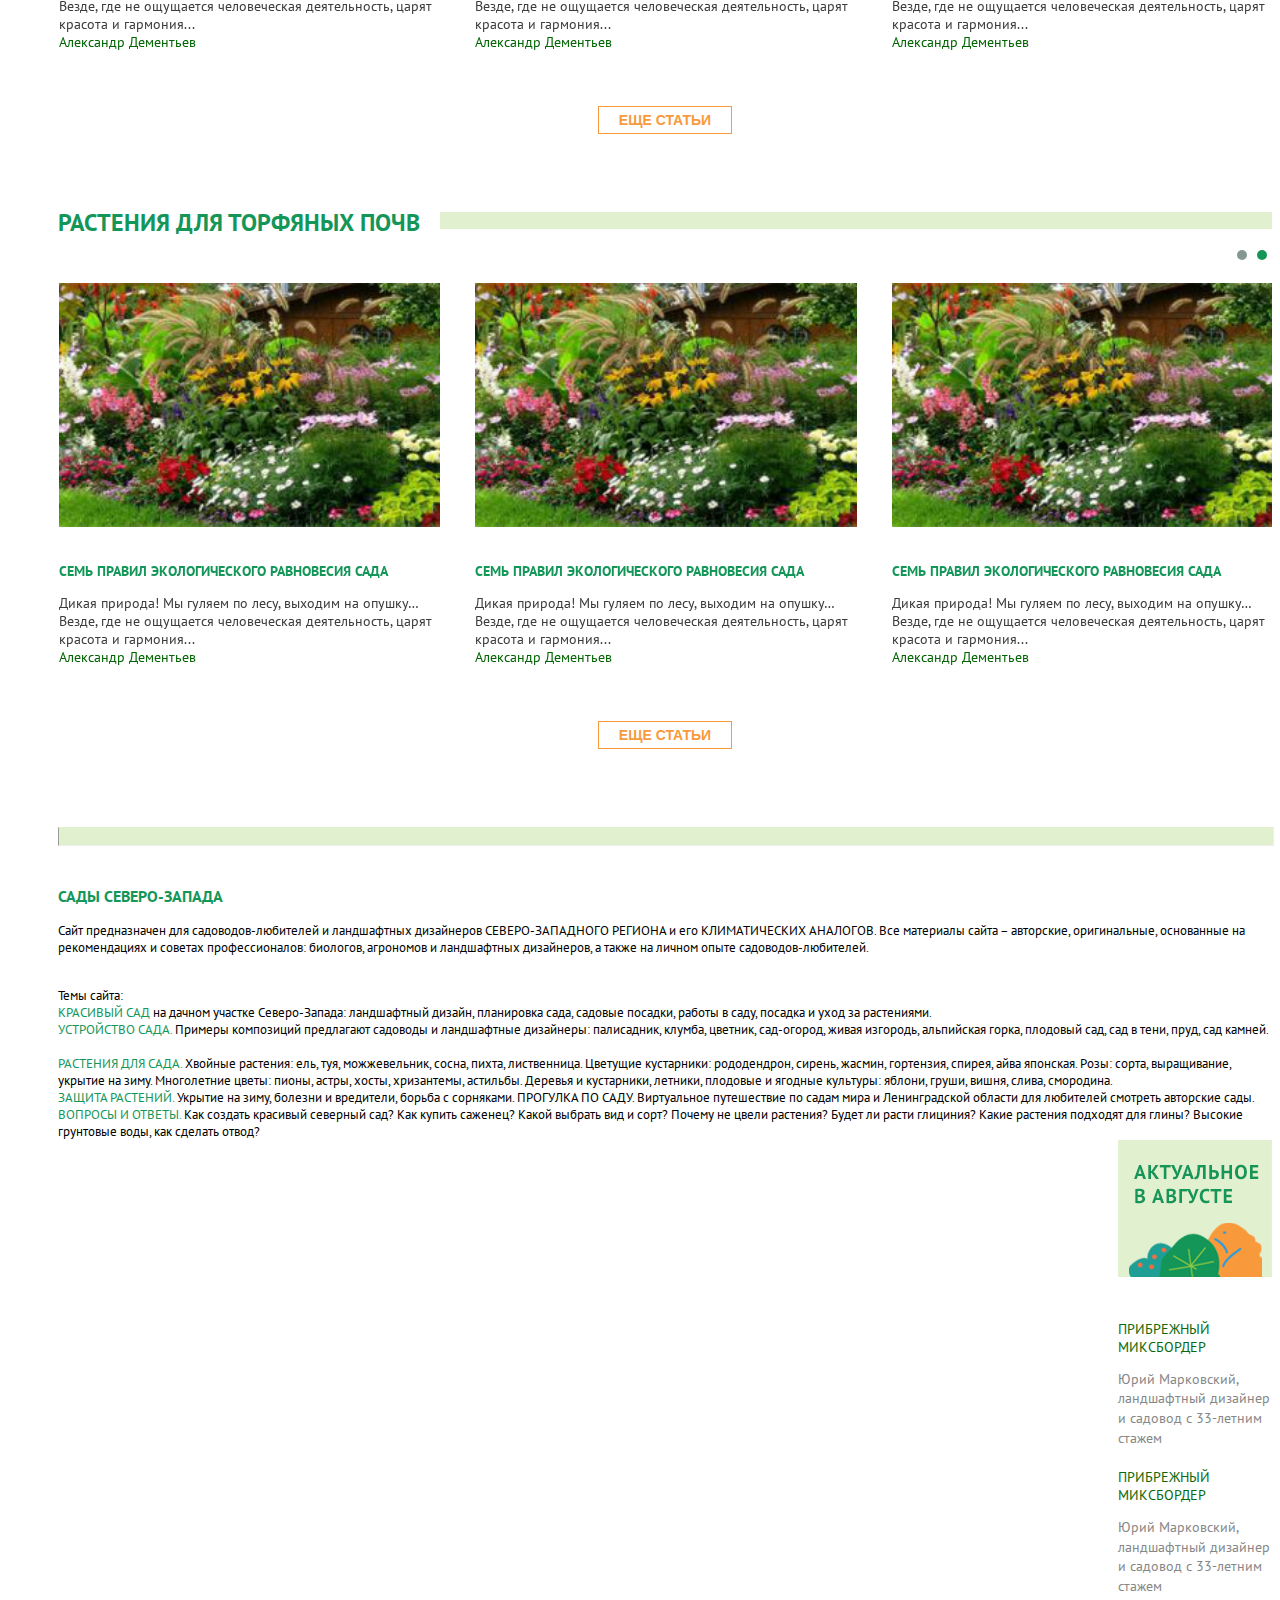
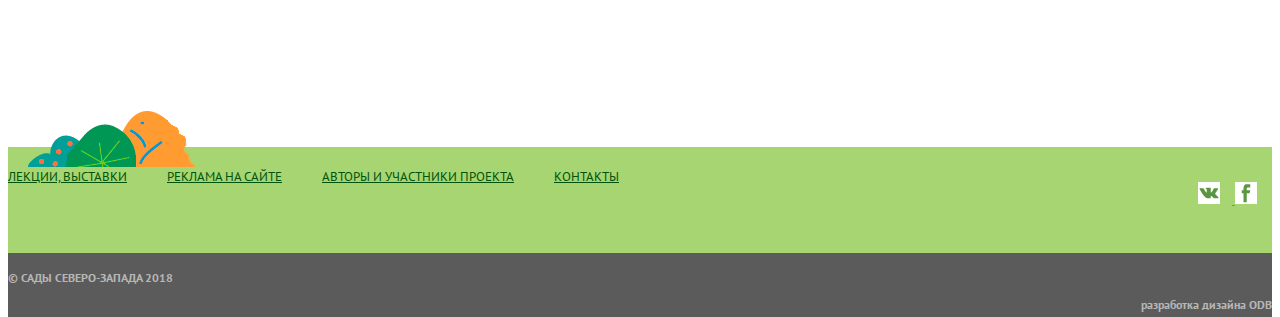
<file: category.html>
<!doctype html>
<html lang="en">
    <head>
        <!-- Required meta tags -->
        <meta charset="utf-8">
        <meta name="viewport" content="width=device-width, initial-scale=1, shrink-to-fit=no">

        <!-- Bootstrap CSS -->
        <link rel="stylesheet" href="css/owl.carousel.css">
        <link rel="stylesheet" href="css/owl.theme.default.css">
        <link rel="stylesheet" href="https://stackpath.bootstrapcdn.com/bootstrap/4.1.3/css/bootstrap.min.css" integrity="sha384-MCw98/SFnGE8fJT3GXwEOngsV7Zt27NXFoaoApmYm81iuXoPkFOJwJ8ERdknLPMO" crossorigin="anonymous">
        <link rel="stylesheet" href="style.css">
        <link rel="stylesheet" href="css/media.css">
        <link href="https://fonts.googleapis.com/css?family=PT+Sans:400,400i,700,700i" rel="stylesheet">
        <title>Сады Северо-запада</title>
    </head>
    <body>
        <div class="container">
            <header class = "header">
                <div class = "header-background">
                    <div class="row">
                        <div class="col-sm-12">
                            <div class = "left-text">
                                <p>Сайт предназначен для садоводов-любителей и ландшафтных дизайнеров</p>
                            </div>
                            <div class = "logo">
                                <a href = "#"><img src = "img/logo.png"></a>
                            </div>
                            <div class = "right-text">
                                <p>СЕВЕРО-ЗАПАДНОГО РЕГИОНА и его КЛИМАТИЧЕСКИХ АНАЛОГОВ</p>
                                <div class = "social-icons">
                                    <a href = "https://vk.com">
                                        <img src = "img/vk.png" title = "Вконтакте" class = "icon-vk">
                                    </a>
                                    <a href = "https://facebook.com">
                                        <img src = "img/facebook.png" title = "Facebook">
                                    </a>
                                </div>
                            </div>
                        </div>
                    </div>
                </div>
                <div class = "menu-top">
                    <nav class="navbar navbar-expand-lg navbar-light bg-light">
                    <button class="navbar-toggler" type="button" data-toggle="collapse" data-target="#navbarTogglerDemo01" aria-controls="navbarTogglerDemo01" aria-expanded="false" aria-label="Toggle navigation">
                    <span class="navbar-toggler-icon"></span>
                    </button>
                        <div class = "logo-adptiv">
                            <a href = "#"><img src = "img/logo.png"></a>
                        </div>
                        <div class="box tablet">
                                <div class="container-2">
                                    <span class="icon"><img src = "img/icon-search.png"></span>
                                    <input type="search" id="search" placeholder="Поиск..." />
                                </div>
                            </div>
                        <div class="collapse navbar-collapse" id="navbarTogglerDemo01">
                            <ul class="navbar-nav mr-auto mt-2 mt-lg-0">
                                <li class="nav-item">
                                    <a class="nav-link" href="#">создаем сад</a>
                                </li>
                                <li class="nav-item">
                                    <a class="nav-link" href="#">Растения для сада</a>
                                </li>
                                <li class="nav-item">
                                    <a class="nav-link" href="#">где купить?</a>
                                </li>
                                <li class="nav-item">
                                    <a class="nav-link" href="#">Дизайн сада</a>
                                </li>
                                <li class="nav-item">
                                    <a class="nav-link" href="#">уход за садом</a>
                                </li>
                                <li class="nav-item">
                                    <a class="nav-link item-expert" href="#">спросить эксперта</a>
                                </li>
                                <li class="nav-item">
                                    <a class="nav-link item-group" href="#">группа риска</a>
                                </li>
                                <li class="nav-item">
                                    <a class="nav-link item-black" href="#">черный список</a>
                                </li>
                            </ul>
                            <!--<form class="form-inline my-2 my-lg-0">
                                <input class="form-control mr-sm-2" type="search" placeholder="Search" aria-label="Search">
                                <button class="btn btn-outline-success my-2 my-sm-0" type="submit">Search</button>
                            </form>-->
                            <div class="box pc">
                                <div class="container-2">
                                    <span class="icon"><img src = "img/icon-search.png"></span>
                                    <input type="search" id="search" placeholder="Поиск..." />
                                </div>
                            </div>
                        </div>
                    </nav>
                </div>
            </header>
            <div class = "content">
            <div class = "row">
                <div class = "col-sm-2 left-sidebar">
                    <div class = "menu-left-sidebar">
                        <ul>
                            <li>
                                <a href = "#1">Сад на песке</a>
                            </li>
                            <li>
                                <a href = "#2">САД НА БОЛОТЕ</a>
                            </li>
                            <li>
                                <a href = "#3">САД НА СКЛОНЕ</a>
                            </li>
                            <li>
                                <a href = "#4">САД В ЛЕСУ</a>
                            </li>
                            <li>
                                <a href = "#5">САД ЗАПУЩЕННЫЙ</a>
                            </li>
                            <li>
                                <a href = "#6">САД У ДОРОГИ</a>
                            </li>
                            <li>
                                <a href = "#7">сад в тени</a>
                            </li>
                            <li>
                                <a href = "#8">сад каменистый</a>
                            </li>
                        </ul>
                    </div>
                    <div class = "banner-left-sidebar">
                        <div class = "banner-img">
                            <img src = "img/gorshinka.png" title = "">
                        </div>
                        <div class = "banner-img">
                            <img src = "img/zs_lekcii_sad_masters_1.png" title = "">
                        </div>
                        <div class = "banner-img">
                            <img src = "img/sflora2.png" title = "">
                        </div>
                        <div class = "banner-img">
                            <img src = "img/sadovui.png" title = "">
                        </div>
                        <div class = "banner-img">
                            <img src = "img/1_pr.png" title = "">
                        </div>
                        <div class = "banner-img">
                            <img src = "img/Agrofirma_Tatjana3.png" title = "">
                        </div>
                    </div>
                </div>
                <div class = "col-sm-8 content-center">
                    <nav class="breadcrumb">
                        <a class="breadcrumb-item" href="#">главная</a>
                        <a class="breadcrumb-item" href="#">katalog</a>
                        <a class="breadcrumb-item" href="#">liany</a>
                        <span class="breadcrumb-item active">vse-liany</span>
                    </nav>
                    <div class = "category-descript">
                        <div class = "row">
                            <div class = "col-sm-12">
                                <h2 class = "category-title">Все о садах на болотах</h2>  
                            </div>
                            <div class = "col-xl-4 col-md-6">
                            <img src = "img/mnogolet411.png">
                            </div>
                            <div class = "col-xl-8 col-md-6">
                                <div class = "text-description">
                                    <h3>САД НА БОЛОТЕ</h3>
                                    <p>Переувлажненный участок чаще всего бывает либо 
                                    на болоте, либо возникает на глине вследствие высокого 
                                    стояния грунтовых вод.

                                   <span>Юрий Марковский</span></p>
                                </div>
                            </div>
                        </div>
                    </div>
                    <div class = "new-site category-slide">
                        <div class="title">
                            <span>Растения для торфяных почв</span>
                        </div>
                        
                        <div id = "carousel-2" class="owl-carousel owl-theme">
                            <div class="item">
                                <img src = "img/mnogolet411.png">
                                <h3>СЕМЬ ПРАВИЛ ЭКОЛОГИЧЕСКОГО РАВНОВЕСИЯ САДА</h3>
                                <p>Дикая природа! Мы гуляем по лесу, 
                                выходим на опушку… Везде, где не 
                                ощущается человеческая деятельность, 
                                царят красота и гармония...
                                <span>Александр Дементьев</span></p>
                            </div>
                            <div class="item">
                                <img src = "img/mnogolet411.png">
                                <h3>СЕМЬ ПРАВИЛ ЭКОЛОГИЧЕСКОГО РАВНОВЕСИЯ САДА</h3>
                                <p>Дикая природа! Мы гуляем по лесу, 
                                выходим на опушку… Везде, где не 
                                ощущается человеческая деятельность, 
                                царят красота и гармония...
                                <span>Александр Дементьев</span></p>
                            </div>
                            <div class="item">
                                <img src = "img/mnogolet411.png">
                                <h3>СЕМЬ ПРАВИЛ ЭКОЛОГИЧЕСКОГО РАВНОВЕСИЯ САДА</h3>
                                <p>Дикая природа! Мы гуляем по лесу, 
                                выходим на опушку… Везде, где не 
                                ощущается человеческая деятельность, 
                                царят красота и гармония...
                                <span>Александр Дементьев</span></p>
                            </div>
                            <div class="item">
                                <img src = "img/mnogolet411.png">
                                <h3>СЕМЬ ПРАВИЛ ЭКОЛОГИЧЕСКОГО РАВНОВЕСИЯ САДА</h3>
                                <p>Дикая природа! Мы гуляем по лесу, 
                                выходим на опушку… Везде, где не 
                                ощущается человеческая деятельность, 
                                царят красота и гармония...
                                <span>Александр Дементьев</span></p>
                            </div>
                        </div>
                        <div class = "block-button">
                            <a href = "#"><input type="button" class="btn button-new" value="ЕЩЕ СТАТЬИ" /></a>
                        </div>
                        
                    </div>
                    <div class = "new-site category-slide">
                        <div class="title">
                            <span>Растения для торфяных почв</span>
                        </div>
                        
                        <div id = "carousel-3" class="owl-carousel owl-theme">
                            <div class="item">
                                <img src = "img/mnogolet411.png">
                                <h3>СЕМЬ ПРАВИЛ ЭКОЛОГИЧЕСКОГО РАВНОВЕСИЯ САДА</h3>
                                <p>Дикая природа! Мы гуляем по лесу, 
                                выходим на опушку… Везде, где не 
                                ощущается человеческая деятельность, 
                                царят красота и гармония...
                                <span>Александр Дементьев</span></p>
                            </div>
                            <div class="item">
                                <img src = "img/mnogolet411.png">
                                <h3>СЕМЬ ПРАВИЛ ЭКОЛОГИЧЕСКОГО РАВНОВЕСИЯ САДА</h3>
                                <p>Дикая природа! Мы гуляем по лесу, 
                                выходим на опушку… Везде, где не 
                                ощущается человеческая деятельность, 
                                царят красота и гармония...
                                <span>Александр Дементьев</span></p>
                            </div>
                            <div class="item">
                                <img src = "img/mnogolet411.png">
                                <h3>СЕМЬ ПРАВИЛ ЭКОЛОГИЧЕСКОГО РАВНОВЕСИЯ САДА</h3>
                                <p>Дикая природа! Мы гуляем по лесу, 
                                выходим на опушку… Везде, где не 
                                ощущается человеческая деятельность, 
                                царят красота и гармония...
                                <span>Александр Дементьев</span></p>
                            </div>
                            <div class="item">
                                <img src = "img/mnogolet411.png">
                                <h3>СЕМЬ ПРАВИЛ ЭКОЛОГИЧЕСКОГО РАВНОВЕСИЯ САДА</h3>
                                <p>Дикая природа! Мы гуляем по лесу, 
                                выходим на опушку… Везде, где не 
                                ощущается человеческая деятельность, 
                                царят красота и гармония...
                                <span>Александр Дементьев</span></p>
                            </div>
                        </div>
                        <div class = "block-button">
                            <a href = "#"><input type="button" class="btn button-new" value="ЕЩЕ СТАТЬИ" /></a>
                        </div>
                        
                    </div>
                    <div class = "new-site category-slide">
                        <div class="title">
                            <span>Растения для торфяных почв</span>
                        </div>
                        
                        <div id = "carousel-4" class="owl-carousel owl-theme">
                            <div class="item">
                                <img src = "img/mnogolet411.png">
                                <h3>СЕМЬ ПРАВИЛ ЭКОЛОГИЧЕСКОГО РАВНОВЕСИЯ САДА</h3>
                                <p>Дикая природа! Мы гуляем по лесу, 
                                выходим на опушку… Везде, где не 
                                ощущается человеческая деятельность, 
                                царят красота и гармония...
                                <span>Александр Дементьев</span></p>
                            </div>
                            <div class="item">
                                <img src = "img/mnogolet411.png">
                                <h3>СЕМЬ ПРАВИЛ ЭКОЛОГИЧЕСКОГО РАВНОВЕСИЯ САДА</h3>
                                <p>Дикая природа! Мы гуляем по лесу, 
                                выходим на опушку… Везде, где не 
                                ощущается человеческая деятельность, 
                                царят красота и гармония...
                                <span>Александр Дементьев</span></p>
                            </div>
                            <div class="item">
                                <img src = "img/mnogolet411.png">
                                <h3>СЕМЬ ПРАВИЛ ЭКОЛОГИЧЕСКОГО РАВНОВЕСИЯ САДА</h3>
                                <p>Дикая природа! Мы гуляем по лесу, 
                                выходим на опушку… Везде, где не 
                                ощущается человеческая деятельность, 
                                царят красота и гармония...
                                <span>Александр Дементьев</span></p>
                            </div>
                            <div class="item">
                                <img src = "img/mnogolet411.png">
                                <h3>СЕМЬ ПРАВИЛ ЭКОЛОГИЧЕСКОГО РАВНОВЕСИЯ САДА</h3>
                                <p>Дикая природа! Мы гуляем по лесу, 
                                выходим на опушку… Везде, где не 
                                ощущается человеческая деятельность, 
                                царят красота и гармония...
                                <span>Александр Дементьев</span></p>
                            </div>
                        </div>
                        <div class = "block-button">
                            <a href = "#"><input type="button" class="btn button-new" value="ЕЩЕ СТАТЬИ" /></a>
                        </div>
                        
                    </div>
                    <section class = "block-northwest">
                        <div class = "row">
                            <div class = "col-sm-12">
                                <hr class = "bold-line" />
                                <h3>САДЫ СЕВЕРО-ЗАПАДА</h3>
                                <p>Сайт предназначен для садоводов-любителей и ландшафтных дизайнеров СЕВЕРО-ЗАПАДНОГО РЕГИОНА и его КЛИМАТИЧЕСКИХ АНАЛОГОВ. Все материалы сайта – авторские, оригинальные, основанные на рекомендациях и советах профессионалов: биологов, агрономов и ландшафтных дизайнеров, а также на личном опыте садоводов-любителей.</p>
                                <br/>
                                <p>Темы сайта:<br>
                                    <span>КРАСИВЫЙ САД</span> на дачном участке Северо-Запада: ландшафтный дизайн, планировка сада, садовые посадки, работы в саду, посадка и уход за растениями.<br>
                                <span>УСТРОЙСТВО САДА.</span> Примеры композиций предлагают садоводы и ландшафтные дизайнеры: палисадник, клумба, цветник, сад-огород, живая изгородь, альпийская горка, плодовый сад, сад в тени, пруд, сад камней.
                                    <br><br>
                                    <span>РАСТЕНИЯ ДЛЯ САДА.</span> Хвойные  растения: ель, туя, можжевельник, сосна, пихта, лиственница. Цветущие кустарники: рододендрон, сирень, жасмин, гортензия, спирея, айва японская. Розы: сорта, выращивание, укрытие на зиму. Многолетние цветы: пионы, астры, хосты, хризантемы, астильбы. Деревья и кустарники, летники, плодовые и ягодные культуры: яблони, груши, вишня, слива, смородина. <br>
                                <span>ЗАЩИТА РАСТЕНИЙ.</span> Укрытие на зиму, болезни и вредители, борьба с сорняками.
                                ПРОГУЛКА ПО САДУ. Виртуальное путешествие по садам мира и Ленинградской области для любителей смотреть авторские сады.<br>
                                <span>ВОПРОСЫ И ОТВЕТЫ.</span> Как создать красивый северный сад? Как купить саженец? Какой выбрать вид и сорт? Почему не цвели растения? Будет ли расти глициния? Какие растения подходят для глины? Высокие грунтовые воды, как сделать отвод?</p>
                            </div>
                        </div>
                    </section>
                </div>
                <div class = "col-sm-2 right-sidebar">
                    <div class = current-news>
                        <img src = "img/current-news.png" class = "img-news">
                        <div class = "news">
                            <h3>ПРИБРЕЖНЫЙ МИКСБОРДЕР</h3>
                            <p>Юрий Марковский, ландшафтный дизайнер и садовод с 33-летним стажем</p>
                        </div>
                        <div class = "news">
                            <h3>ПРИБРЕЖНЫЙ МИКСБОРДЕР</h3>
                            <p>Юрий Марковский, ландшафтный дизайнер и садовод с 33-летним стажем</p>
                        </div>
                    </div>
                </div>
            </div>
            </div>
        </div>
        <section class = "mobile-sidebar"></section>
        <section class = "footer">
            <div class="container ">
                <div class = "row vector-object">
                    <div class = "col-xl-8">
                        <ul class = "footer-menu">
                            <li><a href = "#">Лекции, выставки</a></li>
                            <li><a href = "#">Реклама на сайте</a></li>
                            <li><a href = "#">Авторы и участники проекта</a></li>
                            <li><a href = "#">Контакты</a></li>                        
                        </ul>
                    </div>
                    <div class = "col-xl-4">
                        <div class = "social-icons">
                            <a href = "https://vk.com">
                                <img src = "img/vk.png" title = "Вконтакте" class = "icon-vk">
                            </a>
                            <a href = "https://facebook.com">
                                <img src = "img/facebook.png" title = "Facebook">
                            </a>
                        </div>
                    </div>
                </div>
            </div>
            <div class = "copyright">
                <div class="container">
                <div class = "row">
                    <div class = "col-sm-8">
                    <p class = "left-copy">© сады северо-запада 2018</p>
                    </div>
                    <div class = "col-sm-4">
                    <p class = "right-copy">разработка дизайна ODB</p>
                    </div>
                </div>
            </div>
            </div>
        </section>

    <!-- Optional JavaScript -->
    <!-- jQuery first, then Popper.js, then Bootstrap JS -->
    <script src="https://code.jquery.com/jquery-3.3.1.slim.min.js" integrity="sha384-q8i/X+965DzO0rT7abK41JStQIAqVgRVzpbzo5smXKp4YfRvH+8abtTE1Pi6jizo" crossorigin="anonymous"></script>
    <script src="https://cdnjs.cloudflare.com/ajax/libs/popper.js/1.14.3/umd/popper.min.js" integrity="sha384-ZMP7rVo3mIykV+2+9J3UJ46jBk0WLaUAdn689aCwoqbBJiSnjAK/l8WvCWPIPm49" crossorigin="anonymous"></script>
    <script src="https://stackpath.bootstrapcdn.com/bootstrap/4.1.3/js/bootstrap.min.js" integrity="sha384-ChfqqxuZUCnJSK3+MXmPNIyE6ZbWh2IMqE241rYiqJxyMiZ6OW/JmZQ5stwEULTy" crossorigin="anonymous"></script>
    <script src="js/owl.carousel.min.js"></script>
    <script src = "js/myscript.js"></script>
    </body>
</html>
</file>
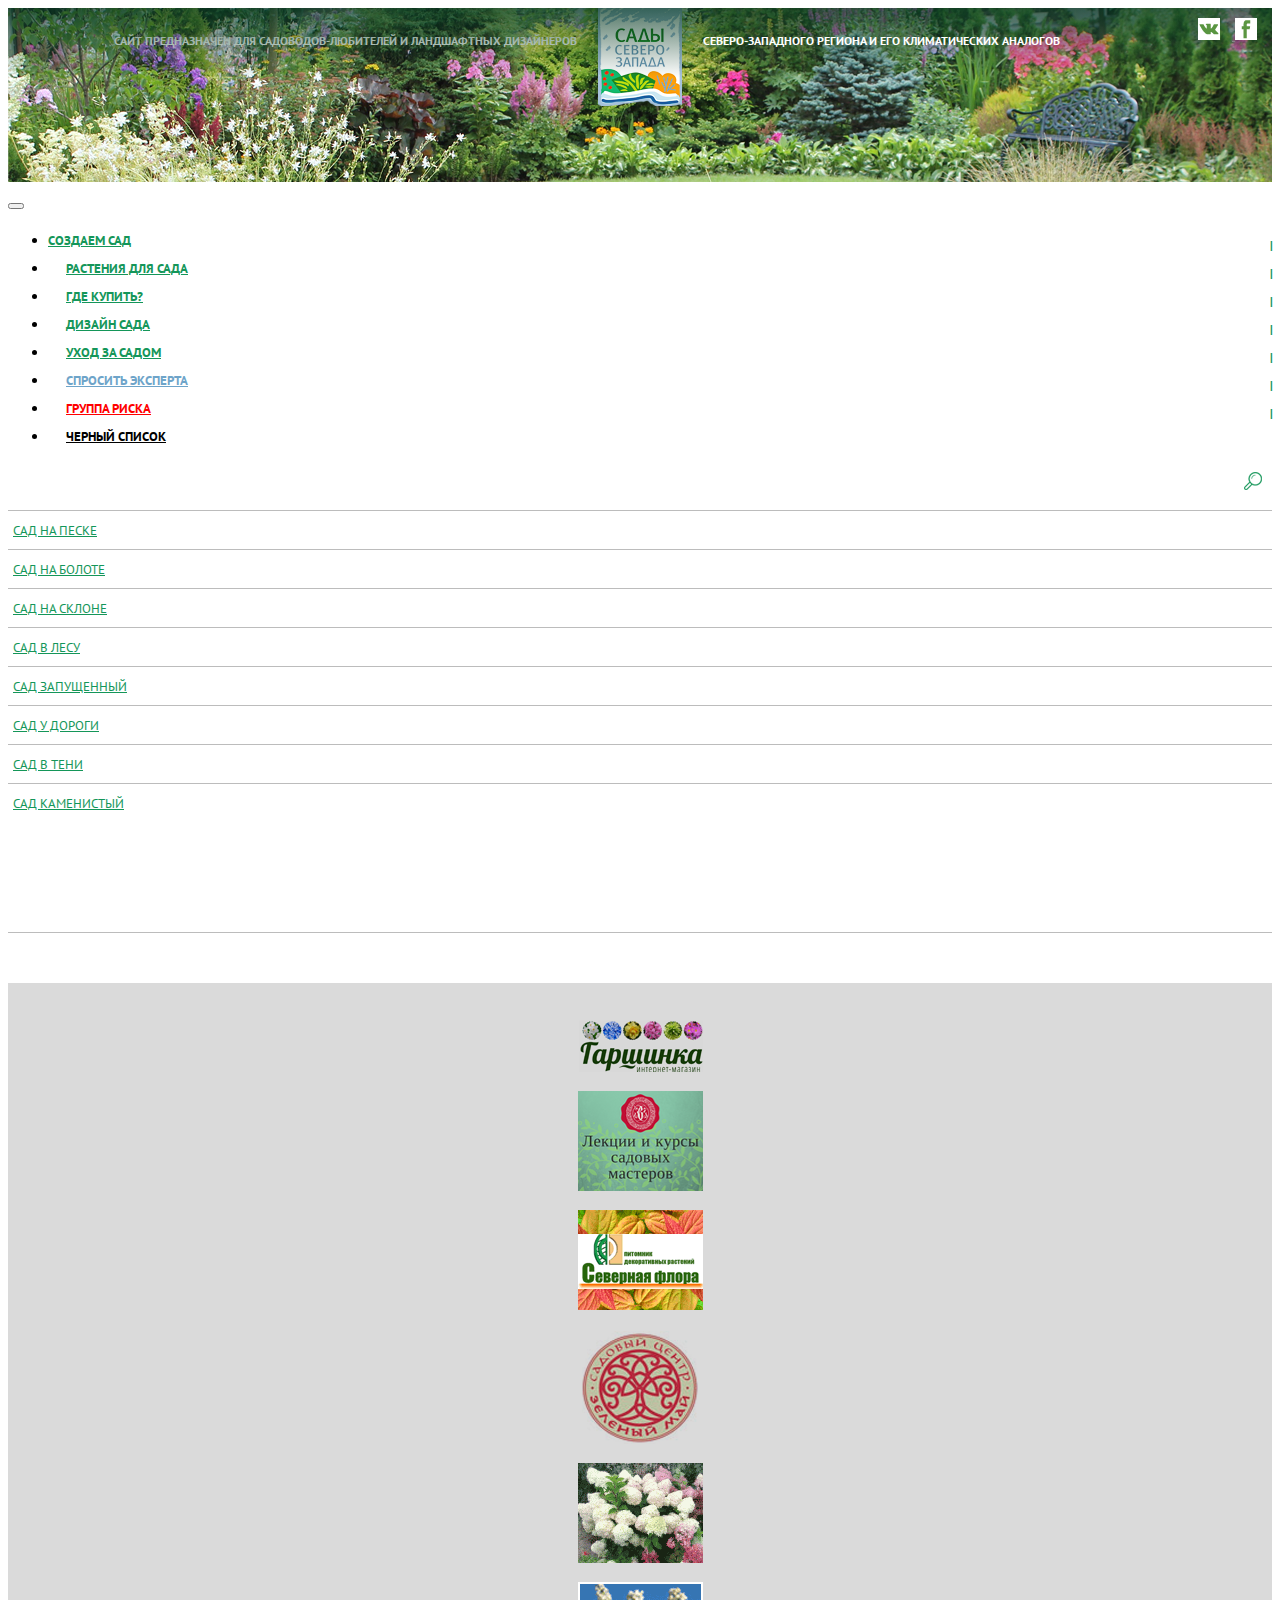
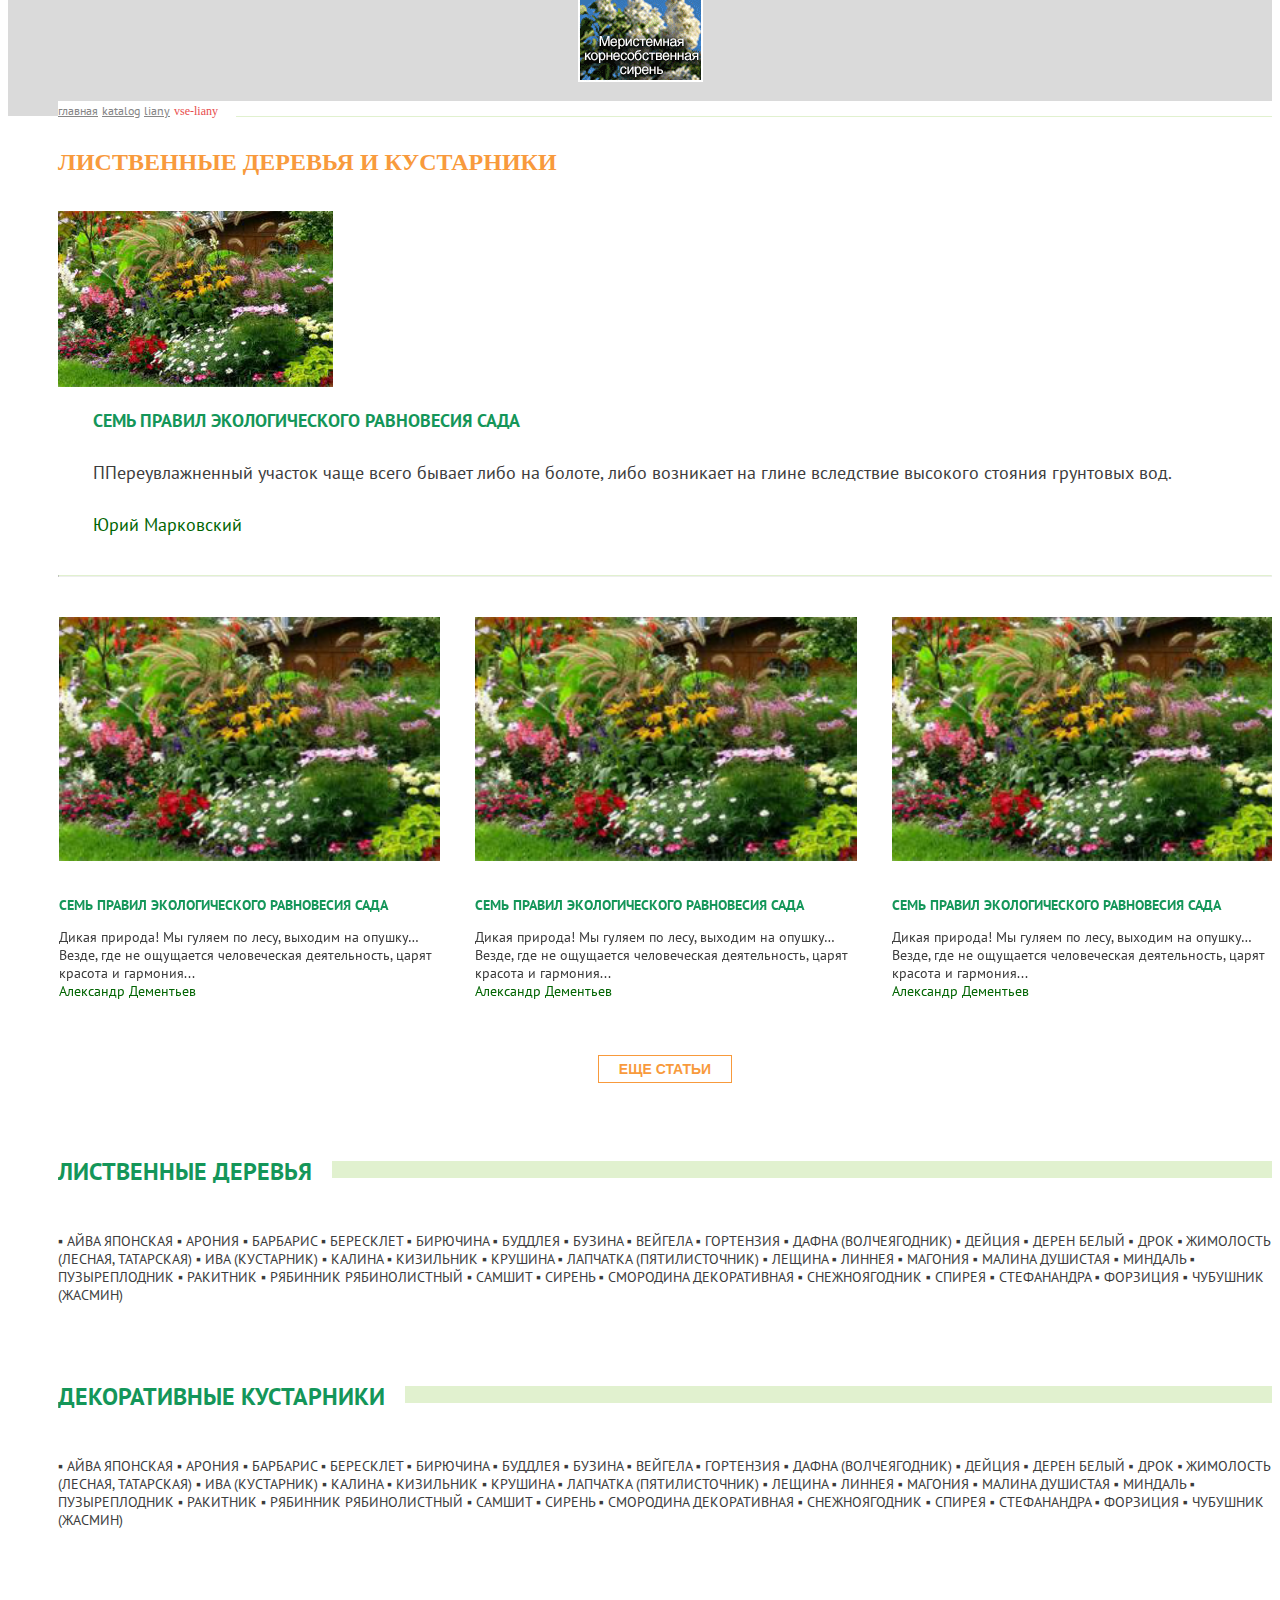
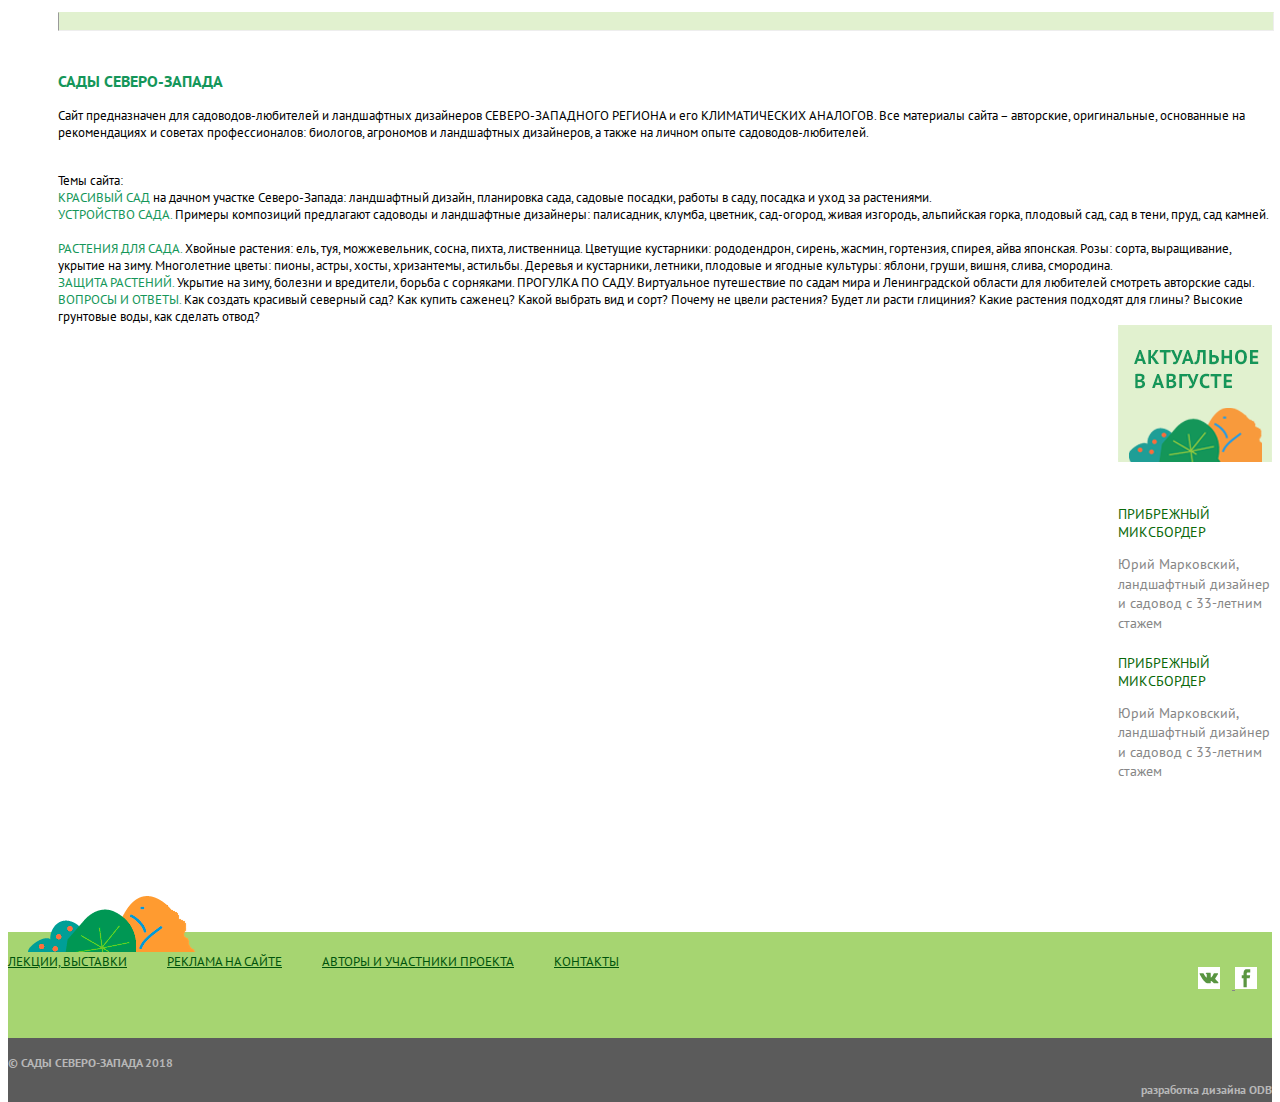
<file: plants.html>
<!doctype html>
<html lang="en">
    <head>
        <!-- Required meta tags -->
        <meta charset="utf-8">
        <meta name="viewport" content="width=device-width, initial-scale=1, shrink-to-fit=no">

        <!-- Bootstrap CSS -->
        <link rel="stylesheet" href="css/owl.carousel.css">
        <link rel="stylesheet" href="css/owl.theme.default.css">
        <link rel="stylesheet" href="https://stackpath.bootstrapcdn.com/bootstrap/4.1.3/css/bootstrap.min.css" integrity="sha384-MCw98/SFnGE8fJT3GXwEOngsV7Zt27NXFoaoApmYm81iuXoPkFOJwJ8ERdknLPMO" crossorigin="anonymous">
        <link rel="stylesheet" href="style.css">
        <link rel="stylesheet" href="css/media.css">
        <link href="https://fonts.googleapis.com/css?family=PT+Sans:400,400i,700,700i" rel="stylesheet">
        <title>Сады Северо-запада</title>
    </head>
    <body>
        <div class="container">
            <header class = "header">
                <div class = "header-background">
                    <div class="row">
                        <div class="col-sm-12">
                            <div class = "left-text">
                                <p>Сайт предназначен для садоводов-любителей и ландшафтных дизайнеров</p>
                            </div>
                            <div class = "logo">
                                <a href = "#"><img src = "img/logo.png"></a>
                            </div>
                            <div class = "right-text">
                                <p>СЕВЕРО-ЗАПАДНОГО РЕГИОНА и его КЛИМАТИЧЕСКИХ АНАЛОГОВ</p>
                                <div class = "social-icons">
                                    <a href = "https://vk.com">
                                        <img src = "img/vk.png" title = "Вконтакте" class = "icon-vk">
                                    </a>
                                    <a href = "https://facebook.com">
                                        <img src = "img/facebook.png" title = "Facebook">
                                    </a>
                                </div>
                            </div>
                        </div>
                    </div>
                </div>
                <div class = "menu-top">
                    <nav class="navbar navbar-expand-lg navbar-light bg-light">
                    <button class="navbar-toggler" type="button" data-toggle="collapse" data-target="#navbarTogglerDemo01" aria-controls="navbarTogglerDemo01" aria-expanded="false" aria-label="Toggle navigation">
                    <span class="navbar-toggler-icon"></span>
                    </button>
                        <div class = "logo-adptiv">
                            <a href = "#"><img src = "img/logo.png"></a>
                        </div>
                        <div class="box tablet">
                                <div class="container-2">
                                    <span class="icon"><img src = "img/icon-search.png"></span>
                                    <input type="search" id="search" placeholder="Поиск..." />
                                </div>
                            </div>
                        <div class="collapse navbar-collapse" id="navbarTogglerDemo01">
                            <ul class="navbar-nav mr-auto mt-2 mt-lg-0">
                                <li class="nav-item">
                                    <a class="nav-link" href="#">создаем сад</a>
                                </li>
                                <li class="nav-item">
                                    <a class="nav-link" href="#">Растения для сада</a>
                                </li>
                                <li class="nav-item">
                                    <a class="nav-link" href="#">где купить?</a>
                                </li>
                                <li class="nav-item">
                                    <a class="nav-link" href="#">Дизайн сада</a>
                                </li>
                                <li class="nav-item">
                                    <a class="nav-link" href="#">уход за садом</a>
                                </li>
                                <li class="nav-item">
                                    <a class="nav-link item-expert" href="#">спросить эксперта</a>
                                </li>
                                <li class="nav-item">
                                    <a class="nav-link item-group" href="#">группа риска</a>
                                </li>
                                <li class="nav-item">
                                    <a class="nav-link item-black" href="#">черный список</a>
                                </li>
                            </ul>
                            <!--<form class="form-inline my-2 my-lg-0">
                                <input class="form-control mr-sm-2" type="search" placeholder="Search" aria-label="Search">
                                <button class="btn btn-outline-success my-2 my-sm-0" type="submit">Search</button>
                            </form>-->
                            <div class="box pc">
                                <div class="container-2">
                                    <span class="icon"><img src = "img/icon-search.png"></span>
                                    <input type="search" id="search" placeholder="Поиск..." />
                                </div>
                            </div>
                        </div>
                    </nav>
                </div>
            </header>
            <div class = "content">
            <div class = "row">
                <div class = "col-sm-2 left-sidebar">
                    <div class = "menu-left-sidebar">
                        <ul>
                            <li>
                                <a href = "#1">Сад на песке</a>
                            </li>
                            <li>
                                <a href = "#2">САД НА БОЛОТЕ</a>
                            </li>
                            <li>
                                <a href = "#3">САД НА СКЛОНЕ</a>
                            </li>
                            <li>
                                <a href = "#4">САД В ЛЕСУ</a>
                            </li>
                            <li>
                                <a href = "#5">САД ЗАПУЩЕННЫЙ</a>
                            </li>
                            <li>
                                <a href = "#6">САД У ДОРОГИ</a>
                            </li>
                            <li>
                                <a href = "#7">сад в тени</a>
                            </li>
                            <li>
                                <a href = "#8">сад каменистый</a>
                            </li>
                        </ul>
                    </div>
                    <div class = "banner-left-sidebar">
                        <div class = "banner-img">
                            <img src = "img/gorshinka.png" title = "">
                        </div>
                        <div class = "banner-img">
                            <img src = "img/zs_lekcii_sad_masters_1.png" title = "">
                        </div>
                        <div class = "banner-img">
                            <img src = "img/sflora2.png" title = "">
                        </div>
                        <div class = "banner-img">
                            <img src = "img/sadovui.png" title = "">
                        </div>
                        <div class = "banner-img">
                            <img src = "img/1_pr.png" title = "">
                        </div>
                        <div class = "banner-img">
                            <img src = "img/Agrofirma_Tatjana3.png" title = "">
                        </div>
                    </div>
                </div>
                <div class = "col-sm-8 content-center">
                    <nav class="breadcrumb">
                        <a class="breadcrumb-item" href="#">главная</a>
                        <a class="breadcrumb-item" href="#">katalog</a>
                        <a class="breadcrumb-item" href="#">liany</a>
                        <span class="breadcrumb-item active">vse-liany</span>
                    </nav>
                    <div class = "category-descript">
                        <div class = "row">
                            <div class = "col-sm-12">
                                <h2 class = "category-title">ЛИСТВЕННЫЕ ДЕРЕВЬЯ И КУСТАРНИКИ</h2>  
                            </div>
                            <div class = "col-xl-4 col-md-6">
                            <img src = "img/mnogolet411.png">
                            </div>
                            <div class = "col-xl-8 col-md-6">
                                <div class = "text-description">
                                    <h3>СЕМЬ ПРАВИЛ ЭКОЛОГИЧЕСКОГО РАВНОВЕСИЯ САДА</h3>
                                    <p>ППереувлажненный участок чаще всего бывает либо на болоте, либо возникает на глине вследствие высокого стояния грунтовых вод.

                                   <span>Юрий Марковский</span></p>
                                </div>
                            </div>
                        </div>
                    </div>
                    <hr class = "hr-plants" />
                    <div class = "new-site category-slide">
                        <div id = "carousel-2" class="owl-carousel owl-theme">
                            <div class="item">
                                <img src = "img/mnogolet411.png">
                                <h3>СЕМЬ ПРАВИЛ ЭКОЛОГИЧЕСКОГО РАВНОВЕСИЯ САДА</h3>
                                <p>Дикая природа! Мы гуляем по лесу, 
                                выходим на опушку… Везде, где не 
                                ощущается человеческая деятельность, 
                                царят красота и гармония...
                                <span>Александр Дементьев</span></p>
                            </div>
                            <div class="item">
                                <img src = "img/mnogolet411.png">
                                <h3>СЕМЬ ПРАВИЛ ЭКОЛОГИЧЕСКОГО РАВНОВЕСИЯ САДА</h3>
                                <p>Дикая природа! Мы гуляем по лесу, 
                                выходим на опушку… Везде, где не 
                                ощущается человеческая деятельность, 
                                царят красота и гармония...
                                <span>Александр Дементьев</span></p>
                            </div>
                            <div class="item">
                                <img src = "img/mnogolet411.png">
                                <h3>СЕМЬ ПРАВИЛ ЭКОЛОГИЧЕСКОГО РАВНОВЕСИЯ САДА</h3>
                                <p>Дикая природа! Мы гуляем по лесу, 
                                выходим на опушку… Везде, где не 
                                ощущается человеческая деятельность, 
                                царят красота и гармония...
                                <span>Александр Дементьев</span></p>
                            </div>
                            <div class="item">
                                <img src = "img/mnogolet411.png">
                                <h3>СЕМЬ ПРАВИЛ ЭКОЛОГИЧЕСКОГО РАВНОВЕСИЯ САДА</h3>
                                <p>Дикая природа! Мы гуляем по лесу, 
                                выходим на опушку… Везде, где не 
                                ощущается человеческая деятельность, 
                                царят красота и гармония...
                                <span>Александр Дементьев</span></p>
                            </div>
                        </div>
                        <div class = "block-button">
                            <a href = "#"><input type="button" class="btn button-new" value="ЕЩЕ СТАТЬИ" /></a>
                        </div>
                        
                    </div>
                    <div class = "plants-tags">
                        <div class="title">
                            <span>ЛИСТВЕННЫЕ ДЕРЕВЬЯ</span>
                        </div>
                        <div class = "tags">
                        <p>▪ АЙВА ЯПОНСКАЯ ▪ АРОНИЯ ▪ БАРБАРИС ▪ БЕРЕСКЛЕТ ▪ БИРЮЧИНА ▪ БУДДЛЕЯ ▪ БУЗИНА ▪ ВЕЙГЕЛА ▪ ГОРТЕНЗИЯ ▪ ДАФНА (ВОЛЧЕЯГОДНИК) ▪ ДЕЙЦИЯ ▪ ДЕРЕН БЕЛЫЙ ▪ ДРОК ▪ ЖИМОЛОСТЬ (ЛЕСНАЯ, ТАТАРСКАЯ) ▪ ИВА (КУСТАРНИК) ▪ КАЛИНА ▪ КИЗИЛЬНИК  ▪ КРУШИНА  ▪ ЛАПЧАТКА (ПЯТИЛИСТОЧНИК)  ▪ ЛЕЩИНА  ▪ ЛИННЕЯ  ▪ МАГОНИЯ  ▪ МАЛИНА ДУШИСТАЯ  ▪ МИНДАЛЬ ▪ ПУЗЫРЕПЛОДНИК  ▪ РАКИТНИК  ▪ РЯБИННИК РЯБИНОЛИСТНЫЙ  ▪ САМШИТ  ▪ СИРЕНЬ  ▪ СМОРОДИНА ДЕКОРАТИВНАЯ ▪ СНЕЖНОЯГОДНИК ▪ СПИРЕЯ ▪ СТЕФАНАНДРА ▪ ФОРЗИЦИЯ ▪ ЧУБУШНИК (ЖАСМИН)</p>
                        </div>
                    </div>
                    <div class = "plants-tags">
                        <div class="title">
                            <span>Декоративные кустарники</span>
                        </div>
                        <div class = "tags">
                        <p>▪ АЙВА ЯПОНСКАЯ ▪ АРОНИЯ ▪ БАРБАРИС ▪ БЕРЕСКЛЕТ ▪ БИРЮЧИНА ▪ БУДДЛЕЯ ▪ БУЗИНА ▪ ВЕЙГЕЛА ▪ ГОРТЕНЗИЯ ▪ ДАФНА (ВОЛЧЕЯГОДНИК) ▪ ДЕЙЦИЯ ▪ ДЕРЕН БЕЛЫЙ ▪ ДРОК ▪ ЖИМОЛОСТЬ (ЛЕСНАЯ, ТАТАРСКАЯ) ▪ ИВА (КУСТАРНИК) ▪ КАЛИНА ▪ КИЗИЛЬНИК  ▪ КРУШИНА  ▪ ЛАПЧАТКА (ПЯТИЛИСТОЧНИК)  ▪ ЛЕЩИНА  ▪ ЛИННЕЯ  ▪ МАГОНИЯ  ▪ МАЛИНА ДУШИСТАЯ  ▪ МИНДАЛЬ ▪ ПУЗЫРЕПЛОДНИК  ▪ РАКИТНИК  ▪ РЯБИННИК РЯБИНОЛИСТНЫЙ  ▪ САМШИТ  ▪ СИРЕНЬ  ▪ СМОРОДИНА ДЕКОРАТИВНАЯ ▪ СНЕЖНОЯГОДНИК ▪ СПИРЕЯ ▪ СТЕФАНАНДРА ▪ ФОРЗИЦИЯ ▪ ЧУБУШНИК (ЖАСМИН)</p>
                        </div>
                    </div>
                    
                    <section class = "block-northwest">
                        <div class = "row">
                            <div class = "col-sm-12">
                                <hr class = "bold-line" />
                                <h3>САДЫ СЕВЕРО-ЗАПАДА</h3>
                                <p>Сайт предназначен для садоводов-любителей и ландшафтных дизайнеров СЕВЕРО-ЗАПАДНОГО РЕГИОНА и его КЛИМАТИЧЕСКИХ АНАЛОГОВ. Все материалы сайта – авторские, оригинальные, основанные на рекомендациях и советах профессионалов: биологов, агрономов и ландшафтных дизайнеров, а также на личном опыте садоводов-любителей.</p>
                                <br/>
                                <p>Темы сайта:<br>
                                    <span>КРАСИВЫЙ САД</span> на дачном участке Северо-Запада: ландшафтный дизайн, планировка сада, садовые посадки, работы в саду, посадка и уход за растениями.<br>
                                <span>УСТРОЙСТВО САДА.</span> Примеры композиций предлагают садоводы и ландшафтные дизайнеры: палисадник, клумба, цветник, сад-огород, живая изгородь, альпийская горка, плодовый сад, сад в тени, пруд, сад камней.
                                    <br><br>
                                    <span>РАСТЕНИЯ ДЛЯ САДА.</span> Хвойные  растения: ель, туя, можжевельник, сосна, пихта, лиственница. Цветущие кустарники: рододендрон, сирень, жасмин, гортензия, спирея, айва японская. Розы: сорта, выращивание, укрытие на зиму. Многолетние цветы: пионы, астры, хосты, хризантемы, астильбы. Деревья и кустарники, летники, плодовые и ягодные культуры: яблони, груши, вишня, слива, смородина. <br>
                                <span>ЗАЩИТА РАСТЕНИЙ.</span> Укрытие на зиму, болезни и вредители, борьба с сорняками.
                                ПРОГУЛКА ПО САДУ. Виртуальное путешествие по садам мира и Ленинградской области для любителей смотреть авторские сады.<br>
                                <span>ВОПРОСЫ И ОТВЕТЫ.</span> Как создать красивый северный сад? Как купить саженец? Какой выбрать вид и сорт? Почему не цвели растения? Будет ли расти глициния? Какие растения подходят для глины? Высокие грунтовые воды, как сделать отвод?</p>
                            </div>
                        </div>
                    </section>
                </div>
                <div class = "col-sm-2 right-sidebar">
                    <div class = current-news>
                        <img src = "img/current-news.png" class = "img-news">
                        <div class = "news">
                            <h3>ПРИБРЕЖНЫЙ МИКСБОРДЕР</h3>
                            <p>Юрий Марковский, ландшафтный дизайнер и садовод с 33-летним стажем</p>
                        </div>
                        <div class = "news">
                            <h3>ПРИБРЕЖНЫЙ МИКСБОРДЕР</h3>
                            <p>Юрий Марковский, ландшафтный дизайнер и садовод с 33-летним стажем</p>
                        </div>
                    </div>
                </div>
            </div>
            </div>
        </div>
        <section class = "mobile-sidebar"></section>
        <section class = "footer">
            <div class="container ">
                <div class = "row vector-object">
                    <div class = "col-sm-8">
                        <ul class = "footer-menu">
                            <li><a href = "#">Лекции, выставки</a></li>
                            <li><a href = "#">Реклама на сайте</a></li>
                            <li><a href = "#">Авторы и участники проекта</a></li>
                            <li><a href = "#">Контакты</a></li>                        
                        </ul>
                    </div>
                    <div class = "col-sm-4">
                        <div class = "social-icons">
                            <a href = "https://vk.com">
                                <img src = "img/vk.png" title = "Вконтакте" class = "icon-vk">
                            </a>
                            <a href = "https://facebook.com">
                                <img src = "img/facebook.png" title = "Facebook">
                            </a>
                        </div>
                    </div>
                </div>
            </div>
            <div class = "copyright">
                <div class="container">
                <div class = "row">
                    <div class = "col-sm-8">
                    <p class = "left-copy">© сады северо-запада 2018</p>
                    </div>
                    <div class = "col-sm-4">
                    <p class = "right-copy">разработка дизайна ODB</p>
                    </div>
                </div>
            </div>
            </div>
        </section>

    <!-- Optional JavaScript -->
    <!-- jQuery first, then Popper.js, then Bootstrap JS -->
    <script src="https://code.jquery.com/jquery-3.3.1.slim.min.js" integrity="sha384-q8i/X+965DzO0rT7abK41JStQIAqVgRVzpbzo5smXKp4YfRvH+8abtTE1Pi6jizo" crossorigin="anonymous"></script>
    <script src="https://cdnjs.cloudflare.com/ajax/libs/popper.js/1.14.3/umd/popper.min.js" integrity="sha384-ZMP7rVo3mIykV+2+9J3UJ46jBk0WLaUAdn689aCwoqbBJiSnjAK/l8WvCWPIPm49" crossorigin="anonymous"></script>
    <script src="https://stackpath.bootstrapcdn.com/bootstrap/4.1.3/js/bootstrap.min.js" integrity="sha384-ChfqqxuZUCnJSK3+MXmPNIyE6ZbWh2IMqE241rYiqJxyMiZ6OW/JmZQ5stwEULTy" crossorigin="anonymous"></script>
    <script src="js/owl.carousel.min.js"></script>
    <script src = "js/myscript.js"></script>
    </body>
</html>
</file>
<file: style.css>
@media (min-width: 1200px){
   .container {
        max-width: 1295px;
    } 
}
h3{
    font-family: "PT Sans";
    font-size: 14px;
    font-weight: 400;
    color: #09690a;
}
p{
    color: #3c3c3c;
    font-size: 14px;
    font-family: "PT Sans";
    font-weight: 600;
    margin-bottom: 0px;
}
.header-background{
    background: url('img/header.png');
    height: 174px;
    width: 100%;
}
.logo{
    text-align: center;
    float: left;
    width: 10%;
    display: block;
}
.left-text{
    float: left;
    display: block;
    width: 45%;
    text-align: right;
    padding-top: 13px;
}
.right-text{
    float: left;
    display: block;
    width: 45%;
    padding-top: 13px;
    position: relative
}
.left-text p, .right-text p{
    color: #fff;
    font-size: 12px;
    font-family: 'PT Sans';
    font-weight: bold;
    text-transform: uppercase;
}
.social-icons{
    position: absolute;
    top: 10px;
    right: 15px;
}
.social-icons .icon-vk{
    margin-right: 12px;
}
.bg-light {
    background-color: #fff !important;
}
.navbar{
    padding: 0px 0px;
}
.navbar-light .navbar-nav .nav-link {
    color: #149659;
    text-transform: uppercase;
    font-size: 13px;
    font-weight: bold;
    font-family: 'PT Sans';
}
.navbar-light .navbar-nav .item-expert{
    color: #6ea4c9;
}
.navbar-light .navbar-nav .item-group{
    color: #ff0000;
}
.navbar-light .navbar-nav .item-black{
    color: #000000;
}
.nav-item{
    position: relative;
    padding-right: 18px;
    padding-left: 18px;
}
.navbar-nav .nav-item:first-child{
    padding-left: 0px;
}
.navbar-expand-lg .navbar-nav .nav-link {
    padding-right: 0rem;
    padding-left: 0rem;
}
.nav-item::after{
    content: "|";
    top: 11px;
    right: -1px;
    position: absolute;
    color: #149659;
    font-size: 12px;
    font-weight: bold;
    font-family: 'PT Sans';
    
}
.nav-item:last-child:after{
    content: "";
}
.container-2{
    /*width: 190px;*/
    vertical-align: middle;
    white-space: nowrap;
    position: relative;
}
.container-2 input#search{
  width: 36px;
  height: 40px;
  border: 0px solid #ddd;
  font-size: 10pt;
  float: right;
  padding-right: 30px;
  padding-left: 10px;
  -webkit-border-radius: 5px;
  -moz-border-radius: 5px;
  border-radius: 5px;
  color: #000;
 
  -webkit-transition: width .55s ease;
  -moz-transition: width .55s ease;
  -ms-transition: width .55s ease;
  -o-transition: width .55s ease;
  transition: width .55s ease;
}
.container-2 input#search::-webkit-input-placeholder {
   color: #65737e;
}
 
.container-2 input#search:-moz-placeholder { /* Firefox 18- */
   color: #65737e;  
}
 
.container-2 input#search::-moz-placeholder {  /* Firefox 19+ */
   color: #65737e;  
}
 
.container-2 input#search:-ms-input-placeholder {  
   color: #65737e;  
}
.container-2 .icon{
  position: absolute;
  top: 50%;
  right: 10px;
  margin-left: 10px;
  margin-top: 6px;
  z-index: 1;
  color: #4f5b66;
}
.container-2 input#search:focus, .container-2 input#search:active{
    outline:none;
    width: 190px;
    border: 1px solid #ddd;
}
 
.container-2:hover input#search{
    width: 190px;
    border: 1px solid #ddd;
}
 
.container-2:hover .icon{
  color: #93a2ad;
}
.menu-top{
    margin-top: 10px;
}
.content{
    margin-top: 60px;
}
.menu-left-sidebar ul{
    list-style-type: none;
    -webkit-margin-before: 0px;
    -webkit-margin-after: 0px;
    -webkit-margin-start: 0px;
    -webkit-margin-end: 0px;
    -webkit-padding-start: 0px;
}
.menu-left-sidebar{
    padding-bottom: 110px;
    border-bottom: 1px solid #bcbcbc;
    margin-bottom: 50px;
}
.menu-left-sidebar ul li{
    padding: 10px 0px;
    border-top: 1px solid #bcbcbc;
}
.menu-left-sidebar ul li a{
    color: #149659;
    font-size: 13px;
    font-family: "PT Sans";
    text-transform: uppercase;
    margin-left: 5px; 
    cursor: pointer !important;
}
.banner-left-sidebar{
    background: #dadada;
    padding: 35px 10px 15px 10px;
}
.banner-img{
    margin-bottom: 15px;
    text-align: center;
}
.owl-carousel{
    margin-top: -20px;
    margin-bottom: 55px;
}
.slides{
    position: relative;
    max-width: 100%;
}
.content-center{
    padding-left: 50px;
}
.item{
    padding-top: 20px;
    padding-left: 60px;
}
.top-block{
    position: absolute;
    top: -20px;
    left: -60px;
}
.orang-block{
    background: #f89a3c;
    width: 143px;
    display: table-cell;
    vertical-align: middle;
    height: 143px;
    padding: 0px 18px;
    //float: left;
}
.top-block p{
    color: #fff;
    font-size: 15px;
    font-family: "PT Sans";
    font-weight: 600;
    margin-bottom: 0px;
}
.description-slides{
    //float: left;
    height: 143px;
    display: table-cell;
    vertical-align: middle;
    padding-left: 28px;
}
.top-block .description-slides p{
    font-weight: 500;
    line-height: 1.2;
}
.owl-theme .owl-nav.disabled + .owl-dots {
    margin-top: -50px;
    z-index: 9999999;
    position: absolute;
    right: 20px;
    bottom: 0;
}
.owl-theme .owl-dots .owl-dot span {
    margin: 5px 5px;
    background: #fff;
}
.current-news{
    float: right;
    width: 154px;
}
.img-news{
    margin-bottom: 25px;
}
.news h3, .news p{
    font-family: "PT Sans";
    font-size: 14px;
    font-weight: 400;
    color: #09690a;
}
.news p{
    color: #878787;
    line-height: 1.4;
    margin-bottom: 0px;
}
.news{
    margin-bottom: 20px;
}
.garden-block{
    width: 20%;
    float: left;
    text-align: center;
    height: 189px;
}
.garden-plants{
    margin-bottom: 55px;
    float: left;
    position: relative;
}
.gardener-items{
    margin-bottom: 40px;
}
.garden-plants .garden-block .first-block{
    width: 140px;
    height: 140px;
    border: 6px solid #006401;
    display: table-cell;
    vertical-align: middle;
    
}
.garden-plants h2{
    font-size: 18px;
    font-family: "PT Sans";
    font-weight: 600;
    text-transform: uppercase;
    color: #f89a3c;
    text-align: center;
    margin-bottom: 0px;
}
.garden-block h3 a{
    color: #767676;
    text-transform: uppercase;
}
.garden-block .garden-img{
    width: 130px;
    height: 130px;
    margin-left: 15px;
    margin-right: 15px;
}
.garden-block .garden-img img{
    max-width: 100%;
    width: 120px;
    height: 120px;
    border-radius: 100px;
}
.title{
    font-family: "PT Sans";
    font-size: 24px;
    font-weight: 600;
    color: #149659;
    text-transform: uppercase;
    margin-bottom: 45px;
}
.new-site, .block-gardener{
    position: relative;
    float: left;
    width: 100%;
    overflow: hidden;
}
.title span {
    /* Стили тега обертки для заголовков 
    ** в несколько строк */
    display: inline-block;
    vertical-align: middle;
}
.title:after {
    /* Обязательно указываем пустое свойство content, 
    ** иначе псевдоэлементы не появятся на сайте */
    content: "";
    /* Указываем что наши линии будут строчно-блочные и 
    ** выравнивание по высоте - по центру */
    display: inline-block;
    vertical-align: middle;
    /* Задаем ширину 100% и выбираем высоту линии, 
    ** в нашем примере она равна 4 пикселям */
    width: 100%;
    height: 17px;
    /* Добавляем цвет для линии */
    background-color: #e1f1cf;
    /* Добавляем пседоэлемантам возможность изменить 
    ** позицию линии, для создания отступов от текста */
    position: relative;
}

.title:after {
    /* Смещаем правую линию на 100% вправо, чтобы 
    ** линия встала рядом с текстом справа */
    margin-right: -100%;
    /* Указываем в пикселях отступ линии от текста заголовка */
    right: -14px;
    margin-top: -4px;
}
#carousel-2 .item, #carousel-3 .item, #carousel-4 .item {
padding-top: 20px;
padding-left: 0px;
}
#carousel-2 .item img, #carousel-3 .item img, #carousel-4 .item img{
    margin-bottom: 35px;
}
#carousel-2 h3, #carousel-3 h3, #carousel-4 h3{
    font-weight: 600;
    color: #149659;
}
#carousel-2 p, #carousel-3 p, #carousel-4 p{
    font-weight: 400;
    color: #3c3c3c;
}
#carousel-2 p span, #carousel-3 p span, #carousel-4 p span{
    color: #006401;
    display: block;
}
#carousel-2.owl-theme .owl-dots .owl-dot span, #carousel-3.owl-theme .owl-dots .owl-dot span, #carousel-4.owl-theme .owl-dots .owl-dot span {
margin: 5px 5px;
background: #149659;
}
#carousel-2.owl-theme .owl-dots .owl-dot.active span, #carousel-2.owl-theme .owl-dots .owl-dot:hover span, #carousel-3.owl-theme .owl-dots .owl-dot.active span, #carousel-3.owl-theme .owl-dots .owl-dot:hover span, #carousel-4.owl-theme .owl-dots .owl-dot.active span, #carousel-4.owl-theme .owl-dots .owl-dot:hover span {
background: #869791;
}
#carousel-2.owl-theme .owl-nav.disabled + .owl-dots, #carousel-3.owl-theme .owl-nav.disabled + .owl-dots, #carousel-4.owl-theme .owl-nav.disabled + .owl-dots {
right: 0px;
bottom: 0;
top: 32px;
}
.block-gardener h3{
    font-weight: bold;
    text-transform: uppercase;
    color: #149659;
    border-top: 1px solid #e1f1cf;
    padding-top: 15px;
}
.gardener-items .g-item{
    width: 110px;
    height: 110px;
    background: #e1f1cf;
    float: left;
    overflow: hidden;
    margin-bottom: 15px;
}
.gardener-title{
    margin-bottom: 40px;
}
.g-item img{
    max-width: 100%;
}
hr {
border-top: 1px solid #e1f1cf;
}
.gardener-items h4{
    font-size: 13px;
    font-family: "PT Sans";
    color: #149659;
    text-transform: uppercase;
}
.gardener-items h4 a{
    color: #149659;
}
hr.bold-line{
    width: 100%;
    height: 17px;
    background-color: #e1f1cf;
    margin-bottom: 40px;
}
.block-northwest h3{
    font-size: 16px;
    font-weight: bold;
    text-transform: uppercase;
    color: #149659;
}
.block-northwest p{
    color: #000000;
    font-size: 13px;
    font-weight: 300;
}
.block-northwest p span{
    color: #149659;
}
.footer{
    background: #a6d571;
    height: 170px;
    position: relative;
    margin-top: 130px;
}
.footer .copyright{
    background: #5b5b5b;
    position: absolute;
    width: 100%;
    bottom: 0;
}
.vector-object{
    position: relative;
}
.footer .vector-object:before{
    content: url('img/Vector.png');
    background-repeat: no-repeat;
    position: absolute;
    left: 20px;
    top: -60px;
}
ul.footer-menu{
    list-style-type: none;
    -webkit-margin-before: 0em;
    -webkit-margin-after: 0em;
    -webkit-margin-start: 0px;
    -webkit-margin-end: 0px;
    -webkit-padding-start: 0px;
    margin-top: 20px;
}
ul.footer-menu li{
    float: left;
    margin-left: 40px;
}
ul.footer-menu li a{
    font-family: "PT Sans";
    font-size: 13px;
    color: #00530c;
    text-transform: uppercase;
}
ul.footer-menu li:first-child{
    margin-left: 0px;
}
.footer .social-icons {
top: 15px;
}
.copyright{
    padding: 5px 0px;
}
.copyright p{
    font-family: "PT Sans";
    font-size: 12px;
    color: #b7b7b7;
}
.left-copy{
    text-transform: uppercase;
}
.right-copy{
    float: right;
}
.breadcrumb {
    padding: 0rem 0rem;
    margin-bottom: 30px;
    margin-top: -15px;
    list-style: none;
    background-color: #fff;
    border-radius: 0;
    overflow: hidden
}
a {
    color: #868686;
    font-family: "PT Sans";
    font-size: 12px;
}
.breadcrumb-item.active {
    color: #e84c4c;
    font-size: 12px;
}
.breadcrumb:after {
    content: "";
    display: inline-block;
    vertical-align: middle;
    width: 100%;
    height: 1px;
    background-color: #e1f1cf;
    position: relative;
}

.breadcrumb:after {
    margin-right: -100%;
    right: -14px;
    margin-top: 10px;
}
.category-title{
    font-size: 24px;
    text-transform: uppercase;
    font-weight: bold;
    color: #f89a3c;
    margin-bottom: 35px;
}
.category-descript{
    margin-bottom: 40px;
}
.text-description{
    margin-left: 35px;
}
.text-description h3{
    font-size: 18px;
    color: #149659;
    text-transform: uppercase;
    font-weight: 600;
    margin-bottom: 30px;
}
.text-description p{
    color: #3c3c3c;
    font-size: 18px;
    line-height: 1.2;
    font-weight: 300;
}
.text-description span{
    display: block;
    color: #006401;
    margin-top: 30px;
    
}
.button-new{
    background: #fff;
    color: #f89a3c;
    border: 1px solid #f89a3c;
    border-radius: 0px;
    font-size: 14px;
    font-weight: bold;
    padding: 5px 20px;
}
.block-button{
    text-align: center;
}
.category-slide{
    margin-bottom: 70px;
}
.plants-tags{
    position: relative;
    float: left;
    width: 100%;
    overflow: hidden;
    margin-bottom: 75px;
}
.plants-tags p{
    font-weight: 400;
}
hr.hr-plants{
    margin-bottom: 40px;
}
.content-description{
    margin-bottom: 90px;
}
.content-article h2{
    color: #149659;
    font-size: 24px;
    margin-bottom: 40px;
}

.northwest-article{
    margin-top: 200px;
}
.content-description p{
    font-weight: 400;
    font-size: 15px;
    margin-bottom: 20px;
}
.author-sidebar{
    padding-bottom: 110px;
    border-bottom: 1px solid #bcbcbc;
    margin-bottom: 50px;
}
.author-img{
    margin-bottom: 20px;
}
.right-sidebar-img{
    margin-bottom: 35px;
}
p.author-discription{
    font-family: "PT Sans";
    font-size: 13px;
    font-weight: 400;
}
p.author-discription span{
    display: block;
    color: #149659;
}
.list-right-sidebar{
    list-style-type: none;
    -webkit-margin-before: 0em;
    -webkit-margin-after: 0em;
    -webkit-margin-start: 0px;
    -webkit-margin-end: 0px;
    -webkit-padding-start: 0px;
}

 
.list-right-sidebar li{
    border-top: 1px solid #e1f1cf; 
    padding-bottom: 5px;
}
.list-right-sidebar li:last-child{
    border-bottom: 1px solid #e1f1cf; 
}
.list-right-sidebar a{
    color: #515151;
    font-size: 13px;
}
.b-list-sidebar{
    margin-top: 25px;
}
.b-list-sidebar a{
    font-size: 13px;
    color: #149659;
    font-weight: 400;
}
.menu-top{
    -webkit-transition: all 0.4s ease;
    transition: all 0.4s ease;
}
.menu-top.sticky {
    position: fixed;
    font-size: 24px;
    line-height: 48px;
    height: 60px;
    width: 100%;
    left: 0;
    max-width: 100%;
    top: 0;
    z-index: 9999999;
    background-color: #fff !important;
    text-align: left;
    padding-left: 0px;
    margin-top: 0px;
    border: 2px solid #03a36e;
    border-left: 0px;
    border-right: 0px;
    box-shadow: 0px 1px 10px 0px #3e3e3e91;
    border-top: 0px;
}
.menu-top.sticky .navbar{
    max-width: 1295px;
    margin: 0px auto;
    height: 57px;
}
.menu-top.sticky .nav-item {
    padding-top: 0px;
    padding-bottom: 0px;
}


.menu-top.sticky .box{
    display: none;
}
.menu-top.sticky .bg-light {
    background-color: #fff !important;
}

.block-northwest{
    float: left;
}
.footer .social-icons {
    top: 15px;
}
.author-sidebar img, .article-right-sidebar img{
    max-width: 100%;
}
.logo-adptiv{
    display: none;
}
.menu-top.sticky .logo-adptiv img {
    max-width: 40%;
    float: left;
    margin-right: 8px;
    margin-left: 14px;
    padding-bottom: 7px;
}
.menu-top.sticky .logo-adptiv{
        display: inline-block;
    }
.carousel-parent{
    position: relative;
    display: block;
}
.top-block {
    position: absolute;
    top: 0px;
    z-index: 999999;
    left: 0px;
}
.fixed-sidebar{
    position: fixed;
    top: 100px;
}
.description-slides{
    position: absolute;
    top: 45px;
    left: 140px;
}
.description-slides p{
    color: #fff;
    font-weight: 500;
    line-height: 1.3;
}
.mobile-sidebar{
    float: left;
    display: block;
    position: relative;
    margin: 0px 15px;
}
.footer{
    float: left;
    width: 100%;
}
.right-sidebar{
    margin-bottom: 40px;
}
.header-background{
    position: relative;
}
.header-background::before{
    /* Permalink - use to edit and share this gradient: http://colorzilla.com/gradient-editor/#15965a+0,000000+100&0.65+0,0+100 */
background: -moz-linear-gradient(to bottom, rgba(6, 58, 34, 0.7) 0%,rgba(0,0,0,0) 40%); /* FF3.6-15 */
background: -webkit-linear-gradient(to bottom, rgba(6, 58, 34, 0.7) 0%,rgba(0,0,0,0) 40%); /* Chrome10-25,Safari5.1-6 */
background: linear-gradient(to bottom, rgba(6, 58, 34, 0.7) 0%,rgba(0,0,0,0) 40%); /* W3C, IE10+, FF16+, Chrome26+, Opera12+, Safari7+ */
filter: progid:DXImageTransform.Microsoft.gradient( startColorstr='#a615965a', endColorstr='#00000000',GradientType=0 ); /* IE6-9 */
content: "";
display: block;
height: 100%;
left: 0;
position: absolute;
top: 0;
width: 100%;
}
.slides::after {
/* Permalink - use to edit and share this gradient: http://colorzilla.com/gradient-editor/#000000+0,000000+100&0.65+0,0+100;Neutral+Density */
background: -moz-linear-gradient(top, rgba(0,0,0,0.65) 0%, rgba(0,0,0,0) 50%); /* FF3.6-15 */
background: -webkit-linear-gradient(top, rgba(0,0,0,0.65) 0%,rgba(0,0,0,0) 50%); /* Chrome10-25,Safari5.1-6 */
background: linear-gradient(to bottom, rgba(0,0,0,0.65) 0%,rgba(0,0,0,0) 50%); /* W3C, IE10+, FF16+, Chrome26+, Opera12+, Safari7+ */
filter: progid:DXImageTransform.Microsoft.gradient( startColorstr='#a6000000', endColorstr='#00000000',GradientType=0 ); /* IE6-9 */
content: "";
display: block;
height: 100%;
left: 0;
position: absolute;
top: 0;
width: 100%;
}
</file>
<file: css/media.css>
@media (max-width: 1199px) {
    .right-text p{
        margin-right: 80px;
    }
    .nav-item{
        padding-right: 7px;
        padding-left: 7px;
    }
    .content-center {
        padding-left: 10px;
    }
    .menu-top.sticky {
        left: 0;
    }
    .current-news {
        float: right;
        width: 100%;
        max-width: 100%;
    }
    .img-news {
        max-width: 100%;
    }
    .garden-block {
        width: 33.3333%;
        float: left;
        text-align: center;
        height: 189px;
    }
    .garden-block .garden-img {
        margin: 0px auto;
    }
    .garden-plants .garden-block .first-block {
        display: block;
        margin: 0px auto;
    }
    .garden-plants h2 {
        margin: 45px 0px;
    }
    .banner-img img{
        max-width: 100%;
    }
    .gardener-items .g-item {
        width: 100%;
        height: 120px;
    }
    .g-item img {
        max-width: 100%;
        width: 100%;
    }
    .category-descript img{
        max-width: 100%;
    }
    
}
.tablet{
        display: none;
    }
.nav-item{
    padding-top: 5px;
    padding-bottom: 5px;
}
@media (max-width: 1024px) {
    .footer .social-icons {
        top: -30px;
    }
    .text-description {
        margin-left: 0px;
    }
}
@media (max-width: 991px) {
  .navbar-nav .nav-item:first-child {
        padding-left: 7px;
    }
    .nav-item::after {
        content: "";
    }
    .box{
        position: absolute;
        top: 0;
        right: 0;
    }
    .container {
        max-width: 100%;
    }
    .footer .social-icons {
        top: -25px;
    }
    .right-text p {
        margin-right: 80px;
        margin-left: 15px;
    }
    .left-text p{
        margin-right: 15px;
    }
    .tablet{
        display: inline-block;
    }
    .pc{
        display: none;
    }
    .menu-top.sticky {
        padding-left: 0px;
    }
    .menu-top.sticky .navbar{
        left: 0px;
        float: left;
        margin-top: 7px;
        margin-right: 12px;
        width: 100%;
        border-bottom: 2px solid #03a36e;
    } 
    .navbar-light .navbar-toggler {
        margin-left: 0px;
    }
    .menu-top.sticky .navbar-light .navbar-toggler {
        margin-left: 12px;
        margin-top: -5px;
    }
    .navbar-expand-lg .navbar-nav .nav-link {
        padding: 0;
        padding-left: 8px;
    }
    .menu-top.sticky .nav-item{
        padding-top: 0px;
        padding-bottom: 0px;
    }
    .menu-top.sticky {
        border: 0px solid #03a36e; 
    }
    .text-description {
        margin-left: 0px;
    }
    .menu-left-sidebar ul li a {
        font-size: 12px;
    }
    .navbar-collapse{
        background: #fff;
        border-bottom: 2px solid #03a36e;
    }
    
}
@media (max-width: 768px){
    .menu-top.sticky .logo-adptiv img {
        max-width: 40%;
        float: right;
        margin-right: 12px;
        padding-bottom: 7px;
    }
}
@media (max-width: 575px){
    .breadcrumb {
        margin-top: 30px;
    }
    .left-text {
        width: 100%;
        text-align: center;
        padding-top: 5px;
        padding-bottom: 5px;
    }
    .left-text p {
        margin-right: 0px;
        margin-left: 0px;
    }
    .logo {
        text-align: center;
        width: 100%;
    }
    .logo img{
        width: 20%;
    }
    .right-text {
        width: 100%;
        text-align: center;
        padding-top: 5px;
    }
    .right-text p {
        margin-right: 0px;
        margin-left: 0px;
    }
    .right-text .social-icons{
        display: none;
    }
    .content {
        margin-top: 30px;
    }
    .menu-left-sidebar {
        padding-bottom: 0px;
        margin-bottom: 50px;
    }
    .item {
        padding-top: 60px;
        padding-left: 0px;
    }
    .top-block {
        position: absolute;
        top: 50px;
        left: 10px;
    }
    .orang-block {
        background: rgba(248, 154, 60, 0.6);
        width: 50px;
        display: table-cell;
        vertical-align: middle;
        height: auto;
        padding: 30px 18px;
    }
    .top-block p {
        font-size: 12px;
    }
    .description-slides {
        height: 100px;
        display: table-cell;
        vertical-align: middle;
        padding-left: 10px;
        padding-right: 10px;
    }
    .garden-block {
        width: 50%;
        float: left;
        text-align: center;
        height: 165px;
    }
    .gardener-items .g-item {
        width: 100%;
        max-width: 100%;
        height: auto;
    }
    .title {
        font-size: 18px;
    }
    .gardener-items h4 {
        margin-bottom: 30px;
    }
    .gardener-items hr{
        display: none;
    }
    .block-northwest{
        margin-bottom: 40px;
    }
    ul.footer-menu li {
        float: left;
        width: 100%;
        margin-left: 0px;
        display: block;
    }
    .right-copy {
        float: left;
    }
    .text-description {
        margin-top: 30px;
    }
    .author-sidebar {
        padding-bottom: 40px;
        margin-bottom: 0px;
    }
    .fixed-sidebar{
        position: relative;
        top: 0;
    }
    .banner-left-sidebar {
        float: left;
    }
    .banner-img {
        width: 50%;
        float: left;
    }
}
</file>
